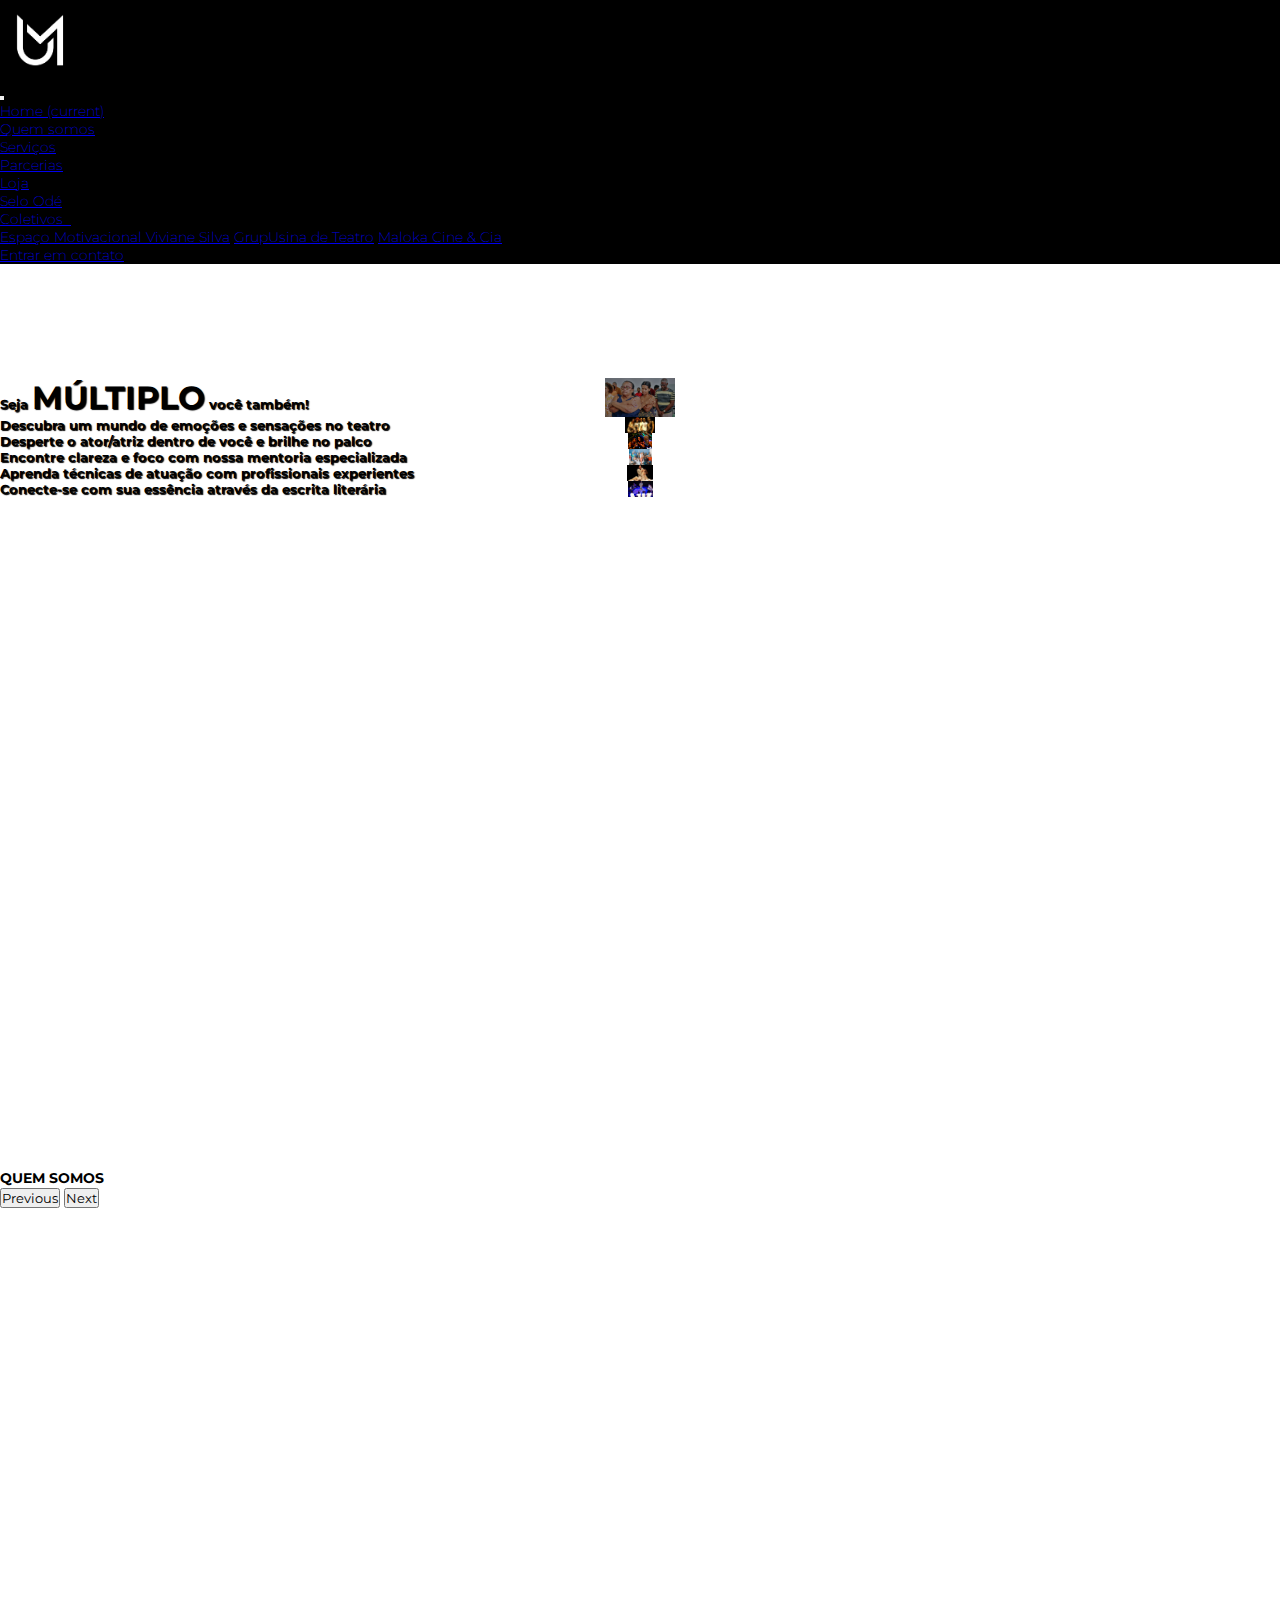
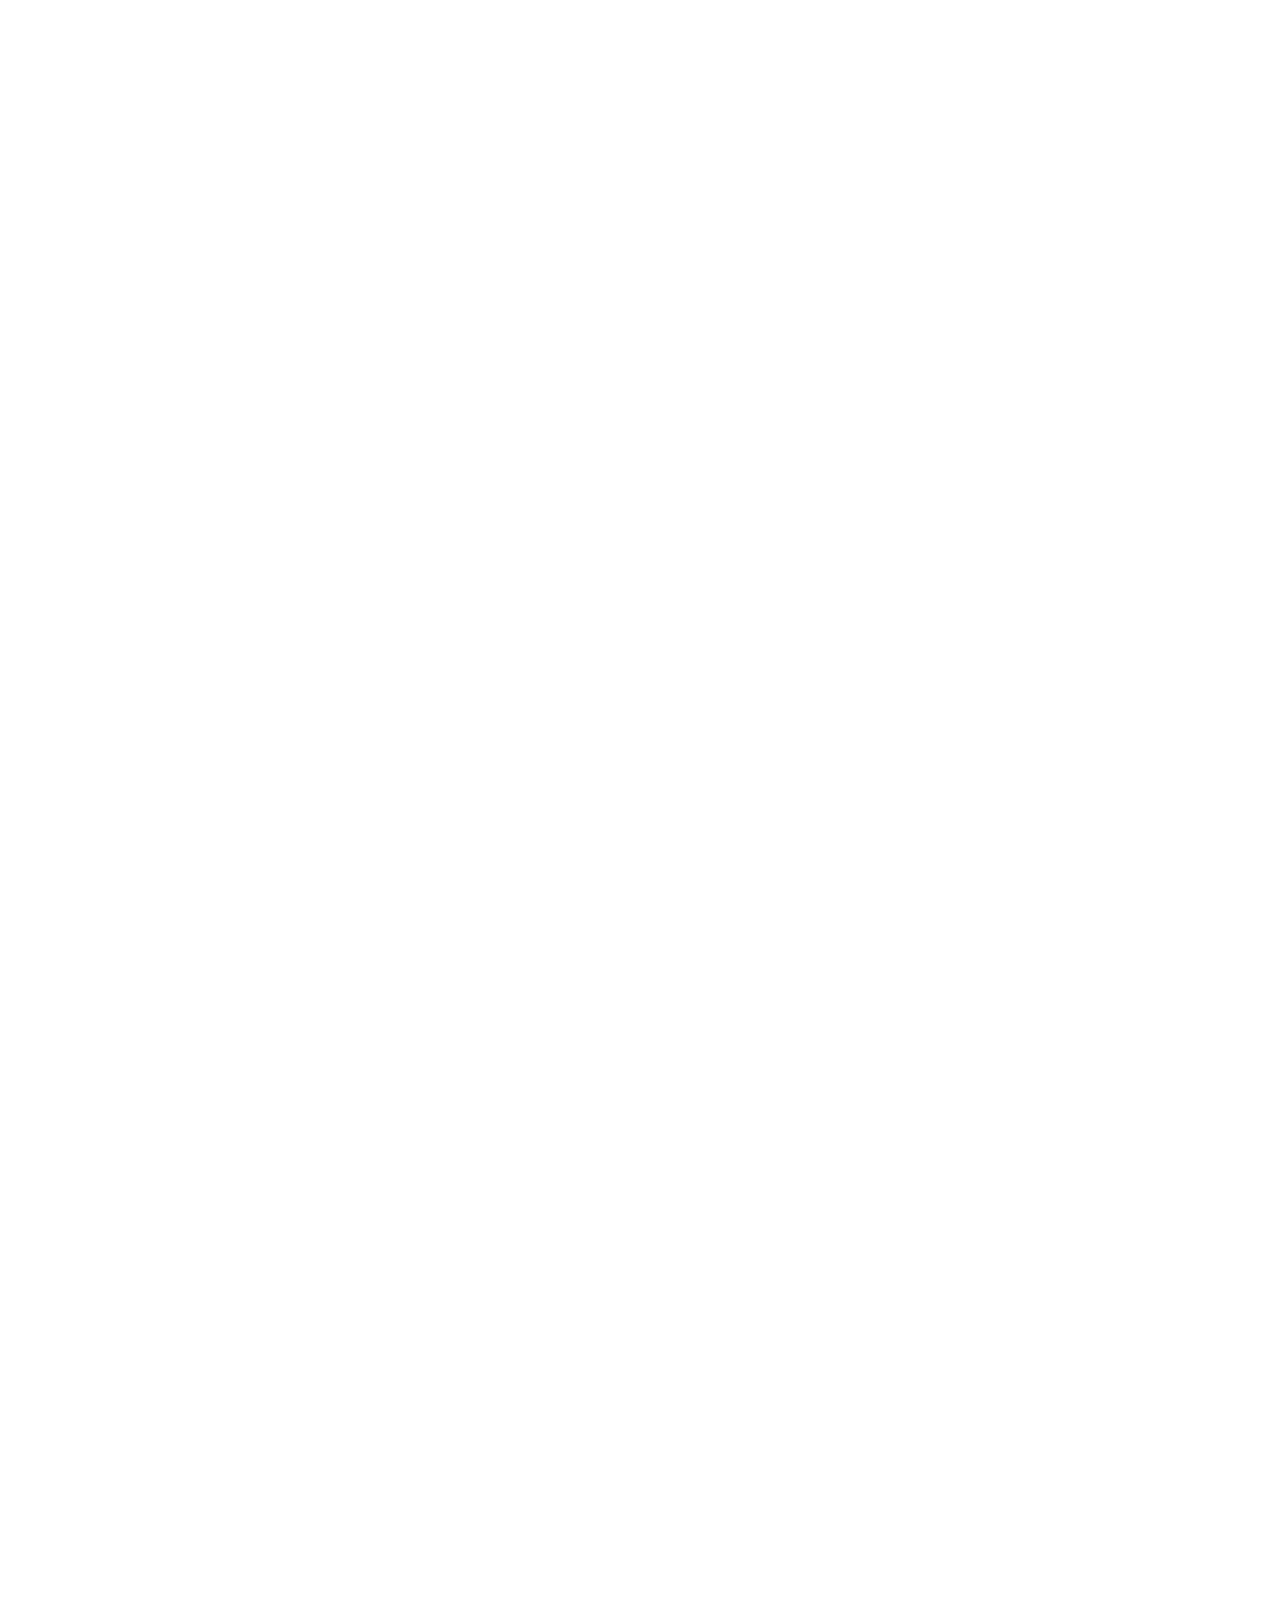
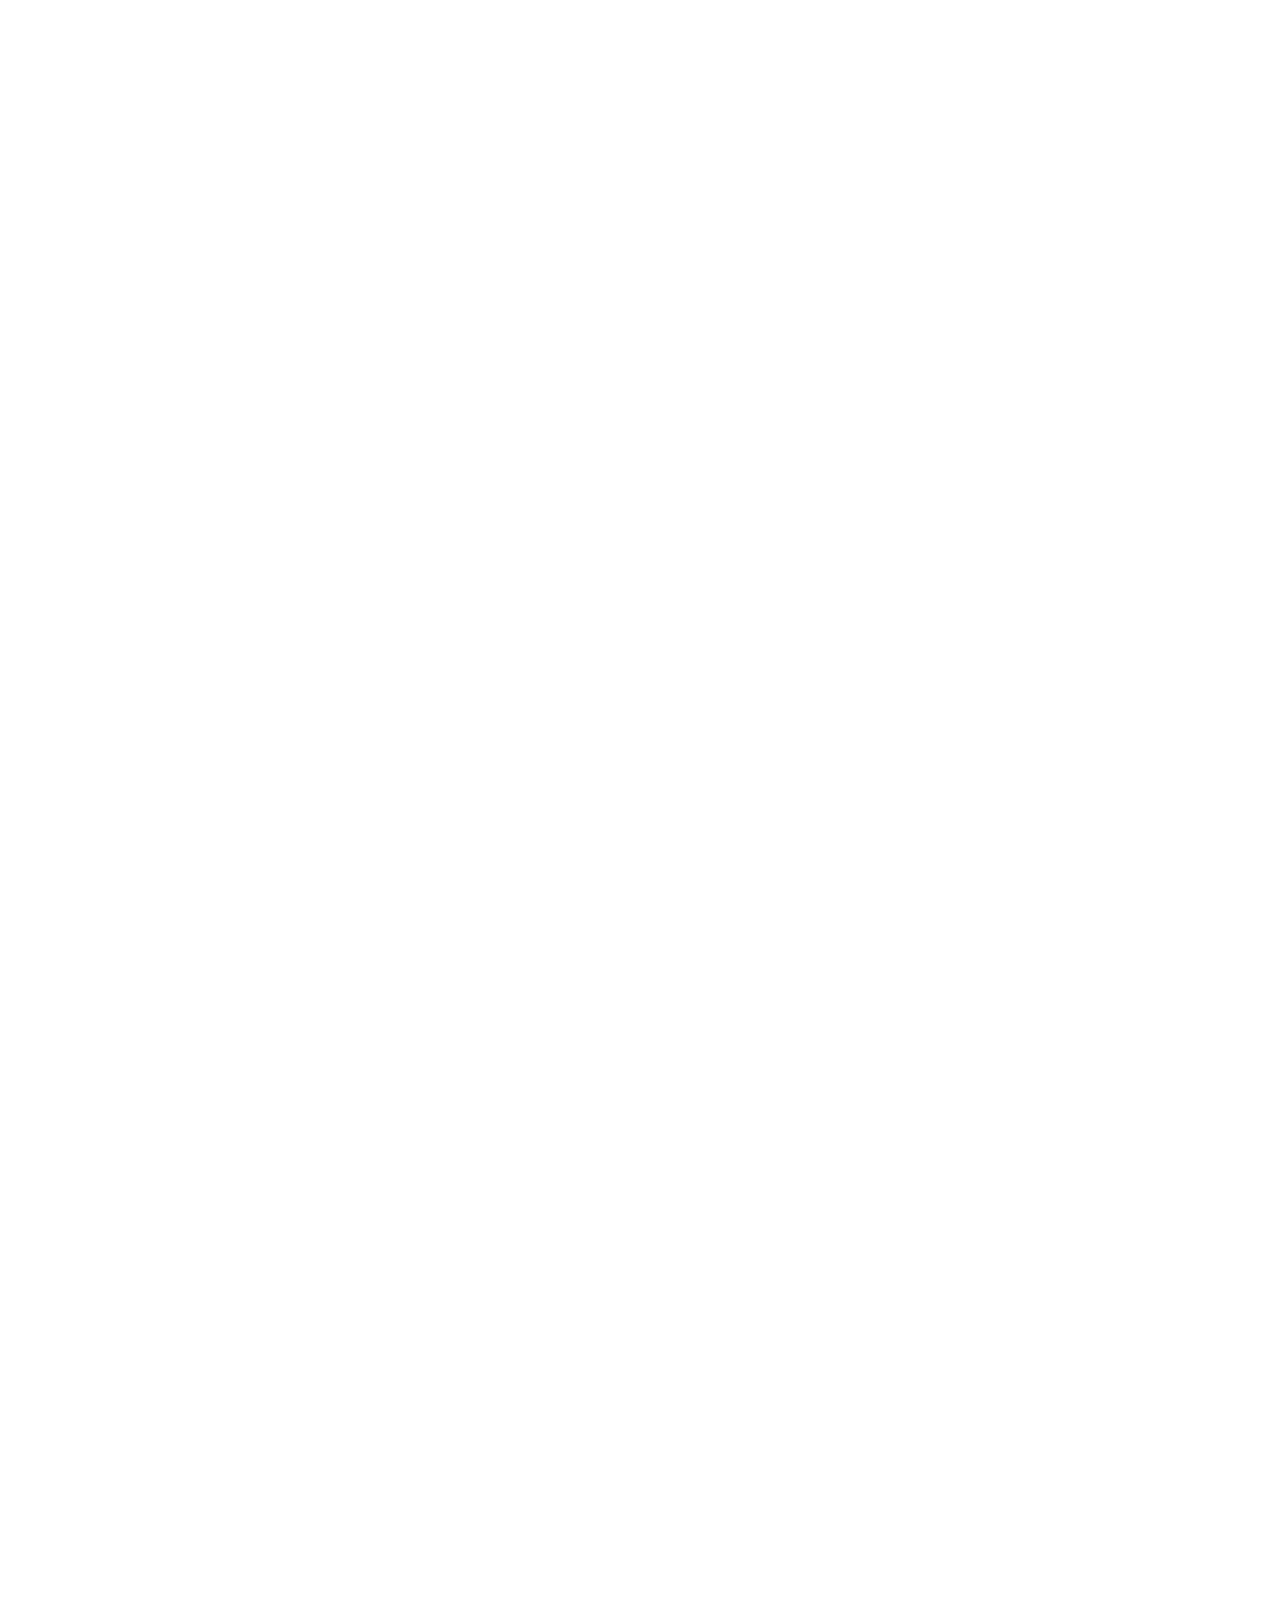
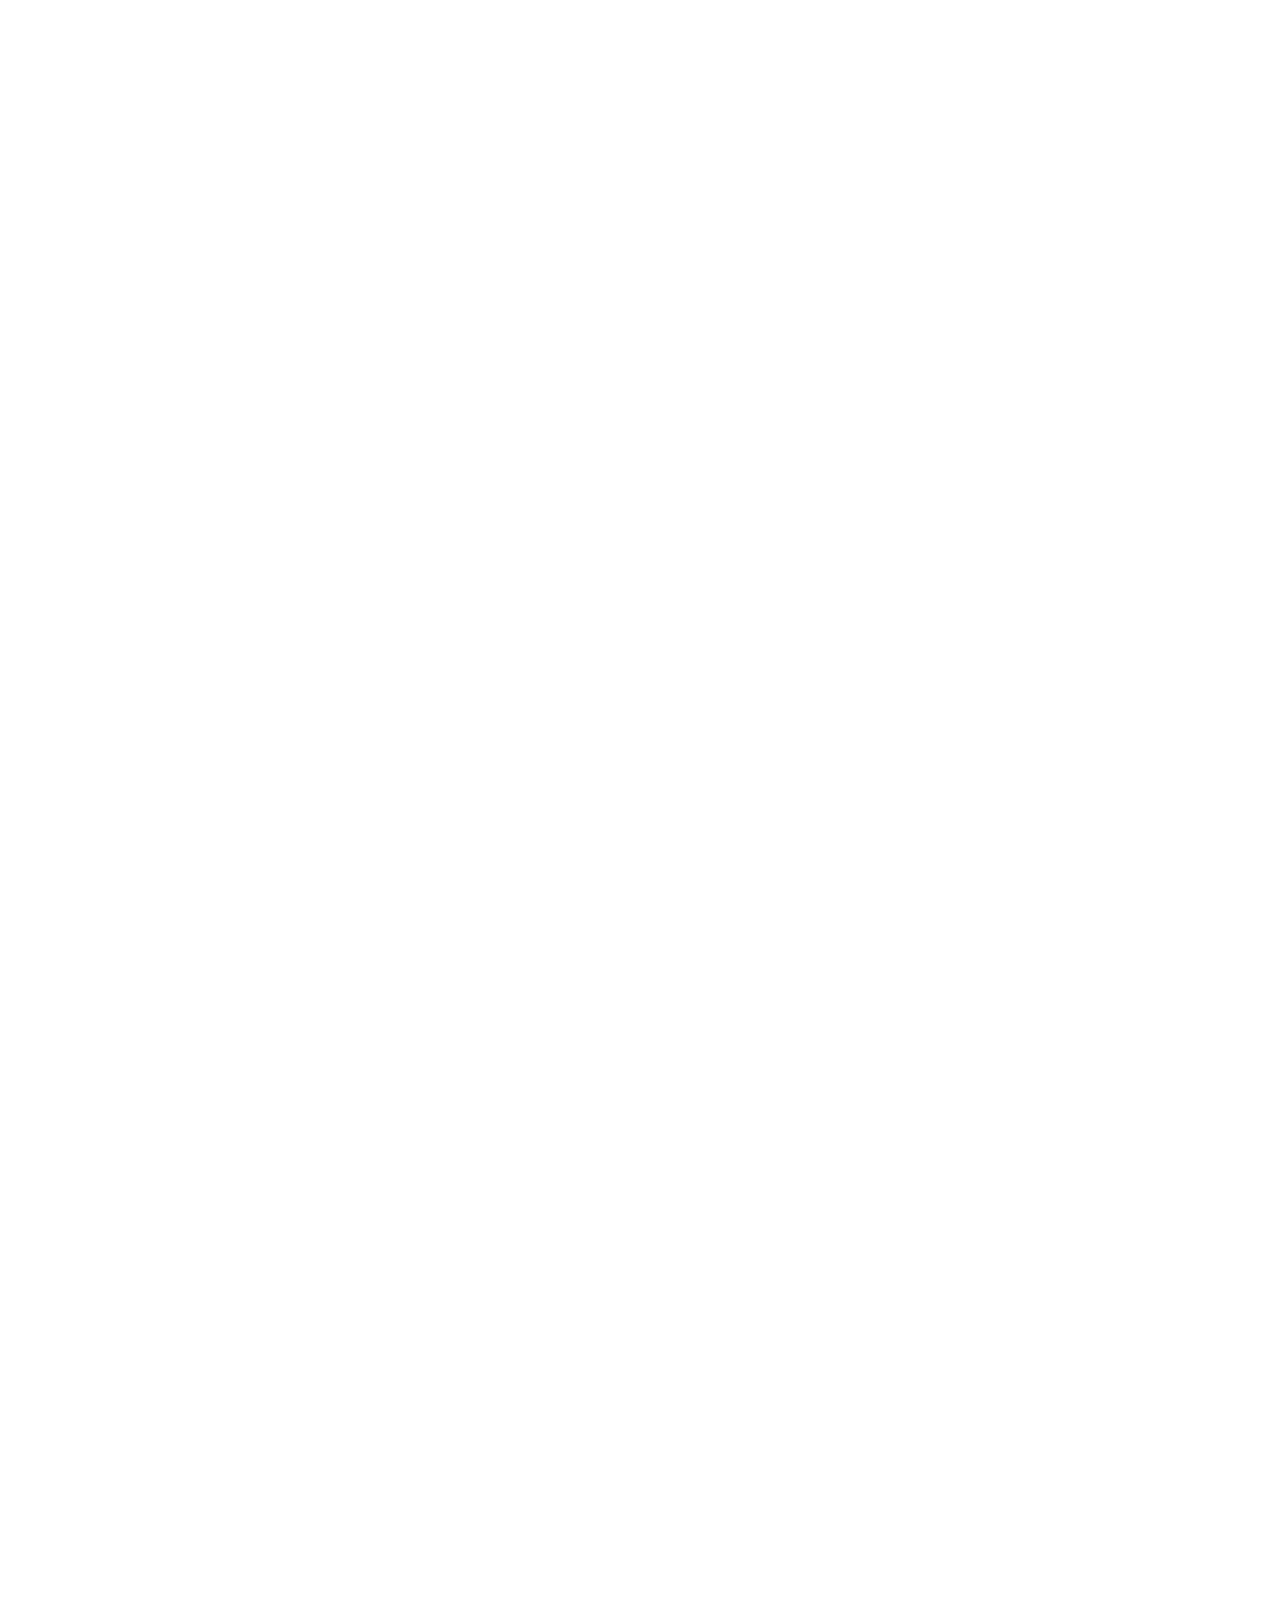
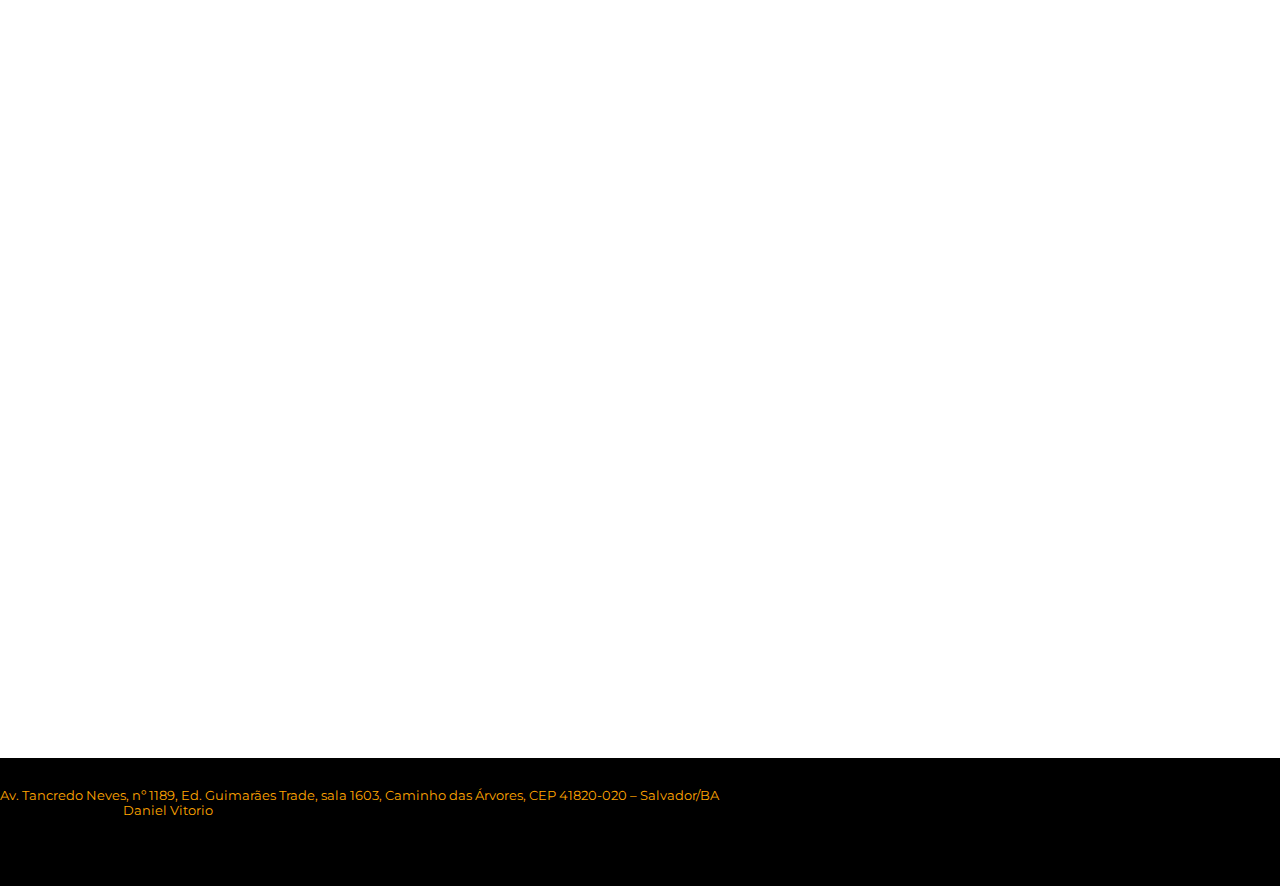
<file: index.html>
<!DOCTYPE html>
<html lang="pt-br">

<head>
  <meta charset="UTF-8">
  <meta name="viewport" content="width=device-width, initial-scale=1.0">
  <meta name="description" content="Instituto multicultural e de fomento artístico">
</head>
<title>Instituto Múltiplos</title>
<!--BOOTSTRAP V. 4.6-->
<link rel="stylesheet" href="https://cdn.jsdelivr.net/npm/bootstrap@4.6.2/dist/css/bootstrap.min.css"
  integrity="sha384-xOolHFLEh07PJGoPkLv1IbcEPTNtaed2xpHsD9ESMhqIYd0nLMwNLD69Npy4HI+N" crossorigin="anonymous">
<!--CSS GLOBAL-->
<link rel="stylesheet" href="/css/multiplos.css" defer>
<!--FONTAWESOME-->
<link rel="stylesheet" href="https://cdnjs.cloudflare.com/ajax/libs/font-awesome/6.4.0/css/all.min.css"
  integrity="sha512-iecdLmaskl7CVkqkXNQ/ZH/XLlvWZOJyj7Yy7tcenmpD1ypASozpmT/E0iPtmFIB46ZmdtAc9eNBvH0H/ZpiBw=="
  crossorigin="anonymous" referrerpolicy="no-referrer" />
<!--AOS CSS-->
<link href="https://unpkg.com/aos@2.3.1/dist/aos.css" rel="stylesheet">
<link rel="icon" href="/img/Logo Múltiplos branco.png" type="image/x-icon">
</head>

<body>

  <!--Container geral do site-->
  <div class="geral">
    <!--Painel com a barra de navegação-->
    <header class="navegacao" id="navegacao">
      <nav class="navbar navbar-dark navbar-expand-lg">
        <div class="logo">
          <img class="d-block img mr-5" src="/img/logoOficial.jpeg" width="80">
        </div>
        <button class="navbar-toggler" type="button" data-toggle="collapse" data-target="#navbarNavDropdown"
          aria-controls="navbarNavDropdown" aria-expanded="false" aria-label="Toggle navigation">
          <span class="navbar-toggler-icon"></span>
        </button>
        <div class="collapse navbar-collapse" id="navbarNavDropdown">
          <ul class="navbar-nav">
            <li class="nav-item active">
              <a class="ml-5 nav-link text-white" href="#">Home <span class="sr-only">(current)</span></a>
            </li>
            <li class="nav-item">
              <a class="ml-5 nav-link text-white" href="#quemSomos">Quem somos</a>
            </li>
            <li class="nav-item">
              <a class="ml-5 nav-link text-white" href="#servicos">Serviços</a>
            </li>
            <li class="nav-item">
              <a class="ml-5 nav-link text-white" href="#parceiras">Parcerias</a>
            </li>
            <li class="nav-item">
              <a class="ml-5 nav-link text-white" href="/loja.html" target="_blank">Loja</a>
            </li>
            <li class="nav-item">
              <a class="ml-5 nav-link text-white" href="#">Selo Odé</a>
            </li>
            <li class="nav-item dropdown">
              <a class="ml-5 nav-link text-white text-whitedropdown-toggle" href="#" role="button"
                data-toggle="dropdown" aria-expanded="false">
                Coletivos &nbsp; <i class="fa-solid fa-caret-down"></i> 
              </a>
              <div class="dropdown-menu">
                <a class="dropdown-item" href="/espacomotivacional.html" target="_blank">Espaço Motivacional Viviane Silva</a>
                <a class="dropdown-item" href="/grupusina.html" target="_blank">GrupUsina de Teatro</a>
                <a class="dropdown-item" href="/coletivomaloka.html" target="_blank">Maloka Cine & Cia</a>
              </div>
            </li>
            <a class="btn btn-warning ml-5 rounded text-white" href="#secaoFormulario">Entrar em contato</a>
          </ul>
        </div>
      </nav>
    </header>

    <!--Página inicial com banner do carrossel-->
    <div class="paginaInicial">
      <div id="carouselExampleCaptions" class="carousel slide" data-ride="carousel">
        <ol class="carousel-indicators">
          <li data-target="#carouselExampleCaptions" data-slide-to="0" class="active"></li>
          <li data-target="#carouselExampleCaptions" data-slide-to="1"></li>
          <li data-target="#carouselExampleCaptions" data-slide-to="2"></li>
          <li data-target="#carouselExampleCaptions" data-slide-to="3"></li>
          <li data-target="#carouselExampleCaptions" data-slide-to="4"></li>
          <li data-target="#carouselExampleCaptions" data-slide-to="5"></li>
        </ol>
        <div class="carousel-inner" style="height: 40em;">
          <div class="carousel-item h-100 active" style="background: url(/img/vivi4-1.jpeg);">
            <div class="carousel-caption d-none d-md-block">
              <h5 class="mb-3">Seja <span class="text-danger" style="font-size: 2rem;">MÚLTIPLO</span> você também!</h5>
            </div>
          </div>
          <div class="carousel-item h-100" style="background: url(/img/bastidor\ 13.jpg);">
            <div class="carousel-caption d-none d-md-block">
              <h5 class="mb-3">Descubra um mundo de emoções e sensações no teatro</h5>
            </div>
          </div>
          <div class="carousel-item h-100" style="background: url(/img/IMG_8668.jpg);">
            <div class="carousel-caption d-none d-md-block">
              <h5>Desperte o ator/atriz dentro de você e brilhe no palco</h5>
            </div>
          </div>
          <div class="carousel-item h-100" style="background: url(/img/vivi2.jpeg);">
            <div class="carousel-caption d-none d-md-block">
              <h5 class="text-warning">Encontre clareza e foco com nossa mentoria especializada</h5>
            </div>
          </div>
          <div class="carousel-item h-100" style="background: url(/img/uarlen4.jpeg);">
            <div class="carousel-caption d-none d-md-block">
              <h5 class="text-warning">Aprenda técnicas de atuação com profissionais experientes</h5>
            </div>
          </div>
          <div class="carousel-item h-100" style="background: url(/img/uarlen10.jpg);">
            <div class="carousel-caption d-none d-md-block">
              <h5 class="text-warning">Conecte-se com sua essência através da escrita literária</h5>
            </div>
          </div>
        </div>
        <button class="carousel-control-prev" type="button" data-target="#carouselExampleCaptions" data-slide="prev">
          <span class="carousel-control-prev-icon" aria-hidden="true"></span>
          <span class="sr-only">Previous</span>
        </button>
        <button class="carousel-control-next" type="button" data-target="#carouselExampleCaptions" data-slide="next">
          <span class="carousel-control-next-icon" aria-hidden="true"></span>
          <span class="sr-only">Next</span>
        </button>
      </div>
    </div>

    <!--Seção Quem somos-->
    <div class="quemSomos" id="quemSomos">
      <div class="quemSomosTitulo">
        <h4 class="text-center text-warning">QUEM SOMOS</h4>
      </div>
      <!--Viviane-->
      <div class="border viviane rounded" data-aos="fade-up-right" data-aos-duration="2000">
        <div class="mt-5 especialistaFoto mb-2 mx-auto">
          <img class="d-block img mx-auto w-100" src="/img/vivi.jpeg" alt="">
        </div>
        <div class="viviTexto" data-aos="fade-up-right" data-aos-duration="2000">
          <h4 class="text-center text-warning p-2">Viviane Silva</h4>
          <h6 class="text-center text-warning">Empresária e Mentora de Autoajuda</h6>
          <p class="text-justify text-secondary px-4">
            Coach, acadêmica em administração, empresária, mentora e especialista em análise de perfil
            comportamental. Desenvolveu programas de mentoria para mais de 500 clientes. Atualmente, realiza palestras e
            coordena diversos programas profissionalizantes; já atuou como professora, treinadora e consultora para
            empreendedores.
          </p>
        </div>
        <div class="midias pb-3">
          <i class="fa-brands fa-instagram text-warning mx-4"></i>
          <i class="fa-brands fa-youtube text-warning mx-4"></i>
          <i class="fa-brands fa-twitter text-warning mx-4"></i>
        </div>
      </div>
      <!--Uarlen-->
      <div class="border uarlen ml-5 rounded" data-aos="fade-up" data-aos-duration="2000">
        <div class="mt-5 especialistaFoto mb-2 mx-auto">
          <img class="d-block img mx-auto w-100" src="/img/uarlen2.jpeg" alt="">
        </div>
        <div class="uarlenTexto" data-aos="fade-up" data-aos-duration="2000">
          <h4 class="text-center text-warning p-2">Uarlen Becker</h4>
          <h6 class="text-center text-warning">Artista de teatro, escritor e professor</h6>
          <p class="text-justify text-secondary px-4">
            Escritor (dramaturgo, contista, poeta, roteirista), ator e diretor de teatro e cinema. É Bacharel em Artes
            Cênicas e Licenciado em História. Publicou 07 livros entre textos para teatro, contos e poesia. Encenou 12
            peças de teatro, roteirizou e dirigiu 03 filmes para cinema. Atua como orientador e professor em oficinas de
            escrita e teatro.
        </div>
        <div class="midias">
          <i class="fa-brands fa-instagram text-warning mx-4"></i>
          <i class="fa-brands fa-youtube text-warning mx-4"></i>
          <i class="fa-brands fa-twitter text-warning mx-4"></i>
        </div>
      </div>
      <div class="border mattos mx-1" data-aos="fade-up" data-aos-duration="2000">
        <div class="mt-5 especialistaFoto mb-2 mx-auto">
          <img class="d-block img mx-auto w-100" src="/img/matos2.jpg" alt="">
        </div>
        <div class="mattosTexto">
          <h4 class="text-center text-warning p-2" data-aos="fade-up" data-aos-duration="2000">Matos de Mattos</h4>
          <h6 class="text-center text-warning">Professor e gestor público</h6>
          <p class="text-justify text-secondary px-4">
            Professor, Administrador e Gestor Público. Possui MBA em Gestão Executiva e Pós-graduação
            em Metodologia do Ensino Superior. Já trabalhou para diversas empresas privadas, órgãos públicos e
            atualmente exerce função de palestrante, coaching e consultor, além de ministrar diversos cursos sobre
            Gestão Empresarial.
          </p>
        </div>
        <div class="midias">
          <i class="fa-brands fa-instagram text-warning mx-4"></i>
          <i class="fa-brands fa-youtube text-warning mx-4"></i>
          <i class="fa-brands fa-twitter text-warning mx-4"></i>
        </div>
      </div>
    </div>
    <div class="ancoraQuemSomos container text-center py-1"><a href="#navegacao"><i
          class="fa-solid fa-house text-secondary"></i></a>
    </div>


    <!--Seção de Serviços-->
    <div class="servicos" id="servicos" data-aos="fade-up" data-aos-duration="2000">
      <div class="servicosTitulo">
        <h4 class="text-center text-warning">SERVIÇOS ESPECIALIZADOS E ADAPTADOS AO CLIENTE</h4>
      </div>
      <div class="container mt-5 mb-3 servicosSomosFazemos" data-aos="fade-up" data-aos-duration="2000">
        <div class="card" style="width: 25rem;">
          <img src="/img/vivi1-1.jpeg" class="card-img-top" alt="Foto de palestra de Viviane">
          <div class="card-body">
            <h5 class="card-title text-secondary">Quem somos e o que fazemos</h5>
            <p class="card-text text-secondary text-justify" data-aos="fade-up" data-aos-duration="2000">Somos um instituto criado em 2005 com histórico de produção
              cultural, formação profissional, treinamento, mentoria, elaboração e execução de projetos, consultoria,
              assessoria, desenvolvimento pessoal e empresarial. Através de um pré-diagnóstico ofertamos serviços que
              visam minimizar danos, prejuízos e descasos.</p>
            <a href="espacoMotivacional.html" class="btn btn-warning shadow text-white" target="_blank">Entre em contato</a>
          </div>
        </div>
      </div>
      <div class="servicosOfertamos">
        <div class="container mt-5 mb-3 servicosSomosFazemos" data-aos="fade-up" data-aos-duration="2000">
          <div class="card" style="width: 25rem;">
            <img src="/img/uarlen_speach3.jpg" class="card-img-top" alt="Foto de palestra de Viviane">
            <div class="card-body">
              <h5 class="card-title text-secondary">O que ofertamos</h5>
              <p class="card-text text-secondary text-justify" data-aos="fade-up" data-aos-duration="2000">Oferecemos excelência profissional através
                de cursos, oficinas, palestras,
                mentorias, seminários, consultorias personalizadas, treinamento, planejamento. Também oferecemos
                serviços de cliente oculto, assessoria, DNA
                organizacional, arquitetura de cargos e elaboração de projetos culturais nas áreas de teatro, dança,
                música, literatura e demais manifestações artísticas.</p>
              <a href="#" class="btn btn-warning shadow text-white">Entre em contato</a>
            </div>
          </div>
        </div>
      </div>
      <div class="servicosEntregamos">
        <div class="container mt-5 mb-2 servicosSomosEntregamos" data-aos="fade-up" data-aos-duration="2000">
          <div class="card" style="width: 25rem;">
            <img src="/img/fundo.jpg" class="card-img-top" alt="Foto de palestra de Viviane">
            <div class="card-body">
              <h5 class="card-title text-secondary">O que entregamos</h5>
              <p class="card-text text-secondary text-justify" data-aos="fade-up" data-aos-duration="2000">Melhor desempenho, e qualidade na produtividade, seja nos
                negócios, seja na vida pessoal, além de
                desenvolvimento de técnicas que melhoram a eficiência, minimização de conflitos através de diagnósticos,
                desmistificação do papel do patrão/chefe, comunicação dinâmica e objetiva, motivação e proatividade.</p>
              <a href="#" class="btn btn-warning shadow text-white">Entre em contato</a>
            </div>
          </div>
        </div>
      </div>
      <div class="ancoraServicos container text-center">
        <h4 class="text-warning"> AGENDE SUA CONSULTA COM UM DE NOSSOS ESPECIALISTAS <br />
          e descubra como nossos treinamentos podem transformar a sua vida!<br />
        </h4>
        <button class="btn btn-warning btnCallToAction text-white">SAIBA MAIS</button><br />
        <a href="#navegacao"><i class="fa-solid fa-house text-secondary"></i></a>
      </div>
    </div>

    <!--Seção de Parcerias-->
    <div class="container mt-5 parceiras" id="parceiras" data-aos="fade-up" data-aos-duration="2000">
      <h4 class="my-3 text-center text-warning">JÁ FORAM NOSSOS PARCEIROS</h4>
      <p class="p-3 parceiraTexto text-justify text-secondary" data-aos="fade-up" data-aos-duration="2000">
        Desde a sua fundação, o Instituto Múltiplos teve o privilégio de oferecer serviços e consultoria a uma ampla
        gama de empresas proeminentes em
        diferentes setores. Desde startups inovadoras até multinacionais estabelecidas, revelando uma trajetória
        marcada por parcerias de sucesso e resultados excepcionais.<br /><br>
        Nossa equipe altamente qualificada e multifuncional possui um vasto conhecimento e expertise em suas respectivas
        áreas, o que nos possibilita adaptar nossos serviços de acordo com as necessidades e demandas específicas de
        cada projeto. Estamos constantemente em busca de inovação e aprimoramento, sempre buscando superar as
        expectativas dos nossos clientes.
      </p>
      <div class="container empresas my-3">
        <div class="card mx-3" style="width: 8rem;" data-aos="fade-up" data-aos-duration="2000">
          <img class="d-block img w-100" src="/img/braskem.png" class="card-img-top" alt="Braskem">
        </div>
        <div class="card mx-3" style="width: 8rem;" data-aos="fade-up" data-aos-duration="2000">
          <img class="d-block img w-100" src="/img/cea.png" class="card-img-top" alt="C&A">
        </div>
        <div class="card mx-3" style="width: 8rem;" data-aos="fade-up" data-aos-duration="2000">
          <img class="d-block img w-100" src="/img/conder.png" class="card-img-top" alt="Conder">
        </div>
        <div class="card mx-3" style="width: 8rem;" data-aos="fade-up" data-aos-duration="2000">
          <img class="d-block img w-100" src="/img/govBa.jpg" class="card-img-top" alt="Governo da Bahia">
        </div>
        <div class="card mx-3" style="width: 8rem;" data-aos="fade-up" data-aos-duration="2000">
          <img class="d-block img w-100" src="/img/renner.png" class="card-img-top" alt="Renner">
        </div>
        <div class="card mx-3" style="width: 8rem;" data-aos="fade-up" data-aos-duration="2000">
          <img class="d-block img w-100" src="/img/riachuelo.png" class="card-img-top" alt="Riachuelo">
        </div>
        <div class="card mx-3" style="width: 8rem;" data-aos="fade-up" data-aos-duration="2000">
          <img class="d-block img w-100" src="/img/sesc.png" class="card-img-top" alt="Sesc">
        </div>
        <div class="card mx-3" style="width: 8rem;" data-aos="fade-up" data-aos-duration="2000">
          <img class="d-block img w-100" src="/img/pmssa.jpeg" class="card-img-top" alt="Prefeitura de Salvador">
        </div>
      </div>
      <p class="p-3 parceiraTexto text-justify text-secondary" data-aos="fade-up" data-aos-duration="2000">
        A confiança depositada por essas empresas ao longo dos anos é um testemunho do nosso comprometimento em oferecer
        um serviço de alta qualidade, com foco na excelência e no atendimento personalizado às necessidades de cada
        cliente. Estamos orgulhosos de fazer parte do sucesso de cada uma delas e ansiosos para continuar construindo
        relacionamentos duradouros com novos parceiros.
      </p>
      <div class="ancoraServicos container text-center">
        <h4 class="text-warning"> ENTRE EM CONTATO CONOSCO E CONHEÇA O QUE JÁ REALIZAMOS <br />
        </h4>
        <button class="btn btn-warning btnCallToAction text-white" style="width: 280px">CONHEÇA NOSSO
          PORTFÓLIO!</button><br />
        <a href="#navegacao"><i class="fa-solid fa-house text-secondary"></i></a>
      </div>
    </div>


    <!--Seção de Portfólio-->
    <div class="portfolio" id="portfolio">
      <div class="portfolioTitulo">
        <h4 class="mb-4 text-center text-warning" data-aos="fade-up" data-aos-duration="2000">PARA O QUE VOCÊ PRECISAR, O INSTITUTO MÚLTIPLOS TEM A SOLUÇÃO IDEAL!</h4>
      </div>
      <div class="mx-auto portfolioImagem" data-aos="fade-up" data-aos-duration="2000"><img class="d-block img w-100 mx-auto" src="/img/uarlen1-removebg-preview.png" alt=""></div>
      <div class="mx-auto portfolioTextos" data-aos="fade-up" data-aos-duration="2000">
        <h5 class="my-2 text-warning"><i class="fa-solid fa-check text-success" data-aos-duration="2000"></i> Excelência profissional</h5>
        <p class="text-secondary" data-aos="fade-up" data-aos-duration="2000">
           Cursos, mentorias, consultorias e mais para potencializar seu crescimento.
        </p>
        <h5 class="text-warning"><i class="fa-solid fa-check text-success" data-aos="fade-up" data-aos-duration="2000"></i> Comunicação poderosa</h5>
        <p class="text-secondary" data-aos="fade-up" data-aos-duration="2000">
            Aprimore suas habilidades de comunicação verbal e não verbal para criar relações mais sólidas e eficazes.
        </p>
        <h5 class="text-warning"><i class="fa-solid fa-check text-success" data-aos="fade-up" data-aos-duration="2000"></i> Autoconfiança inabalável</h5>
        <p class="text-secondary" data-aos="fade-up" data-aos-duration="2000">
            Desenvolva uma autoestima sólida, supere dúvidas e vença desafios com confiança inabalável.
        </p>
        <h5 class="text-warning"><i class="fa-solid fa-check text-success" data-aos="fade-up" data-aos-duration="2000"></i> Estratégia empresarial</h5>
        <p class="text-secondary" data-aos="fade-up" data-aos-duration="2000">
            Crie estratégias para você e para seu negócio.
        </p>
      </div>
      <div class="portfolioAncora"> <a href="#navegacao"><i class="fa-solid fa-house text-secondary"></i></a></div>
    </div>

    <!--Seção de formulário de contato-->
    <section class="secaoFormulario" id="secaoFormulario" data-aos="fade-up" data-aos-duration="2000">
      <form class="border col-xl-4 formulario rounded container">
        <img class="d-block img mx-auto" src="/img/logoSemfundo.png" width="60">
        <h6 class="py-3 text-center text-white">Preencha e conheça mais sobre o <span class="text-warning">Instituto
            Múltiplos</span></h6>
        <label class="form-label text-white">Nome completo</label>
        <input class="form-control mb-2" type="text" required>
        <label class="form-label text-white">E-mail</label>
        <input class="form-control mb-2" type="email" required>
        <div class="row">
          <div class="col-xl-6">
            <label class="form-label text-white">Telefone</label>
            <input class="form-control" type="tel" required>
          </div>
          <div class="col-xl-6">
            <label class="form-label text-white">Ocupação</label>
            <select class="form-control mb-2" name="" id="">
              <option value="" selected disabled></option>
              <option value="">Estudante</option>
              <option value="">Profissional liberal</option>
              <option value="">Artista</option>
              <option value="">Empresário(a)</option>
              <option value="">Professor</option>
              <option value="">Outra</option>
            </select>
          </div>
        </div>
        <div class="border d-block my-2 rounded col">
          <label class="form-label text-white">Já trabalhou no meio artístico?</label><br>
          <input class="radio" type="radio" name="meioArtistico" id="sim">
          <label class="form-label text-white">Sim</label>
          <input class="radio" type="radio" name="meioArtistico" id="nao">
          <label class="form-label text-white">Não</label>
        </div>
        <label class="form-label text-white">Deixe sua mensagem</label>
        <textarea class="form-control" name="" id="" cols="30" rows="4"></textarea>
        <button class="btn btn-danger my-3 text-white">Enviar mensagem</button>
      </form>
      <div class="col"><a href="#navegacao"><i class="fa-solid fa-house text-white"></i></a></div>
    </section>

    <!--Seção do rodapé-->
    <footer class="p-3 rodape">
      <h6 class="p-2 text-center text-white"><i class="fa-regular fa-copyright"></i> Todos os direitos reservados - 2023
      </h6>
      <h6 class="text-center text-white">Siga o Instituto Múltiplos nas redes sociais</h6>
      <div class="container midiasRodape text-center text-white mt-3 mb-2 mx-auto">
        <i class="fa-brands fa-youtube text-center text-white mx-3"></i>
        <i class="fa-brands fa-twitter text-center text-white mx-3"></i>
        <i class="fa-brands fa-instagram text-center text-white mx-3"></i>
      </div>
      <h6 class="d-flex mx-auto"><a class="text-center text-warning mx-auto" target="_blank"
          href="https://www.google.com/maps/place/Edf.+Guimar%C3%A3es+Trade/data=!4m7!3m6!1s0x7161be176679321:0xb2a7c02175661a2!8m2!3d-12.9807628!4d-38.4557651!16s%2Fg%2F11s2ndym1t!19sChIJIZNnduEbFgcRomFWFwJ8Kgs?authuser=0&hl=pt-BR&rclk=1">Av.
          Tancredo Neves, nº 1189, Ed. Guimarães Trade, sala 1603, Caminho das
          Árvores, CEP 41820-020 – Salvador/BA</a></h6>
      <h6 class="px-2 text-center text-warning">Desenvolvidos por <a href=""><i class="fa-brands fa-github"></i> Daniel
          Vitorio</a></h6>
    </footer>
  </div>



  <!--BOOTSTRAP JAVASCRIPT V. 4.6-->
  <script src="https://cdn.jsdelivr.net/npm/jquery@3.5.1/dist/jquery.slim.min.js"
    integrity="sha384-DfXdz2htPH0lsSSs5nCTpuj/zy4C+OGpamoFVy38MVBnE+IbbVYUew+OrCXaRkfj"
    crossorigin="anonymous"></script>
  <script src="https://cdn.jsdelivr.net/npm/popper.js@1.16.1/dist/umd/popper.min.js"
    integrity="sha384-9/reFTGAW83EW2RDu2S0VKaIzap3H66lZH81PoYlFhbGU+6BZp6G7niu735Sk7lN"
    crossorigin="anonymous"></script>
  <script src="https://cdn.jsdelivr.net/npm/bootstrap@4.6.2/dist/js/bootstrap.min.js"
    integrity="sha384-+sLIOodYLS7CIrQpBjl+C7nPvqq+FbNUBDunl/OZv93DB7Ln/533i8e/mZXLi/P+"
    crossorigin="anonymous"></script>
    <!--AOS JS-->
    <script src="https://unpkg.com/aos@2.3.1/dist/aos.js"></script>
    <script>
      AOS.init();
    </script>
</body>

</html>
</file>
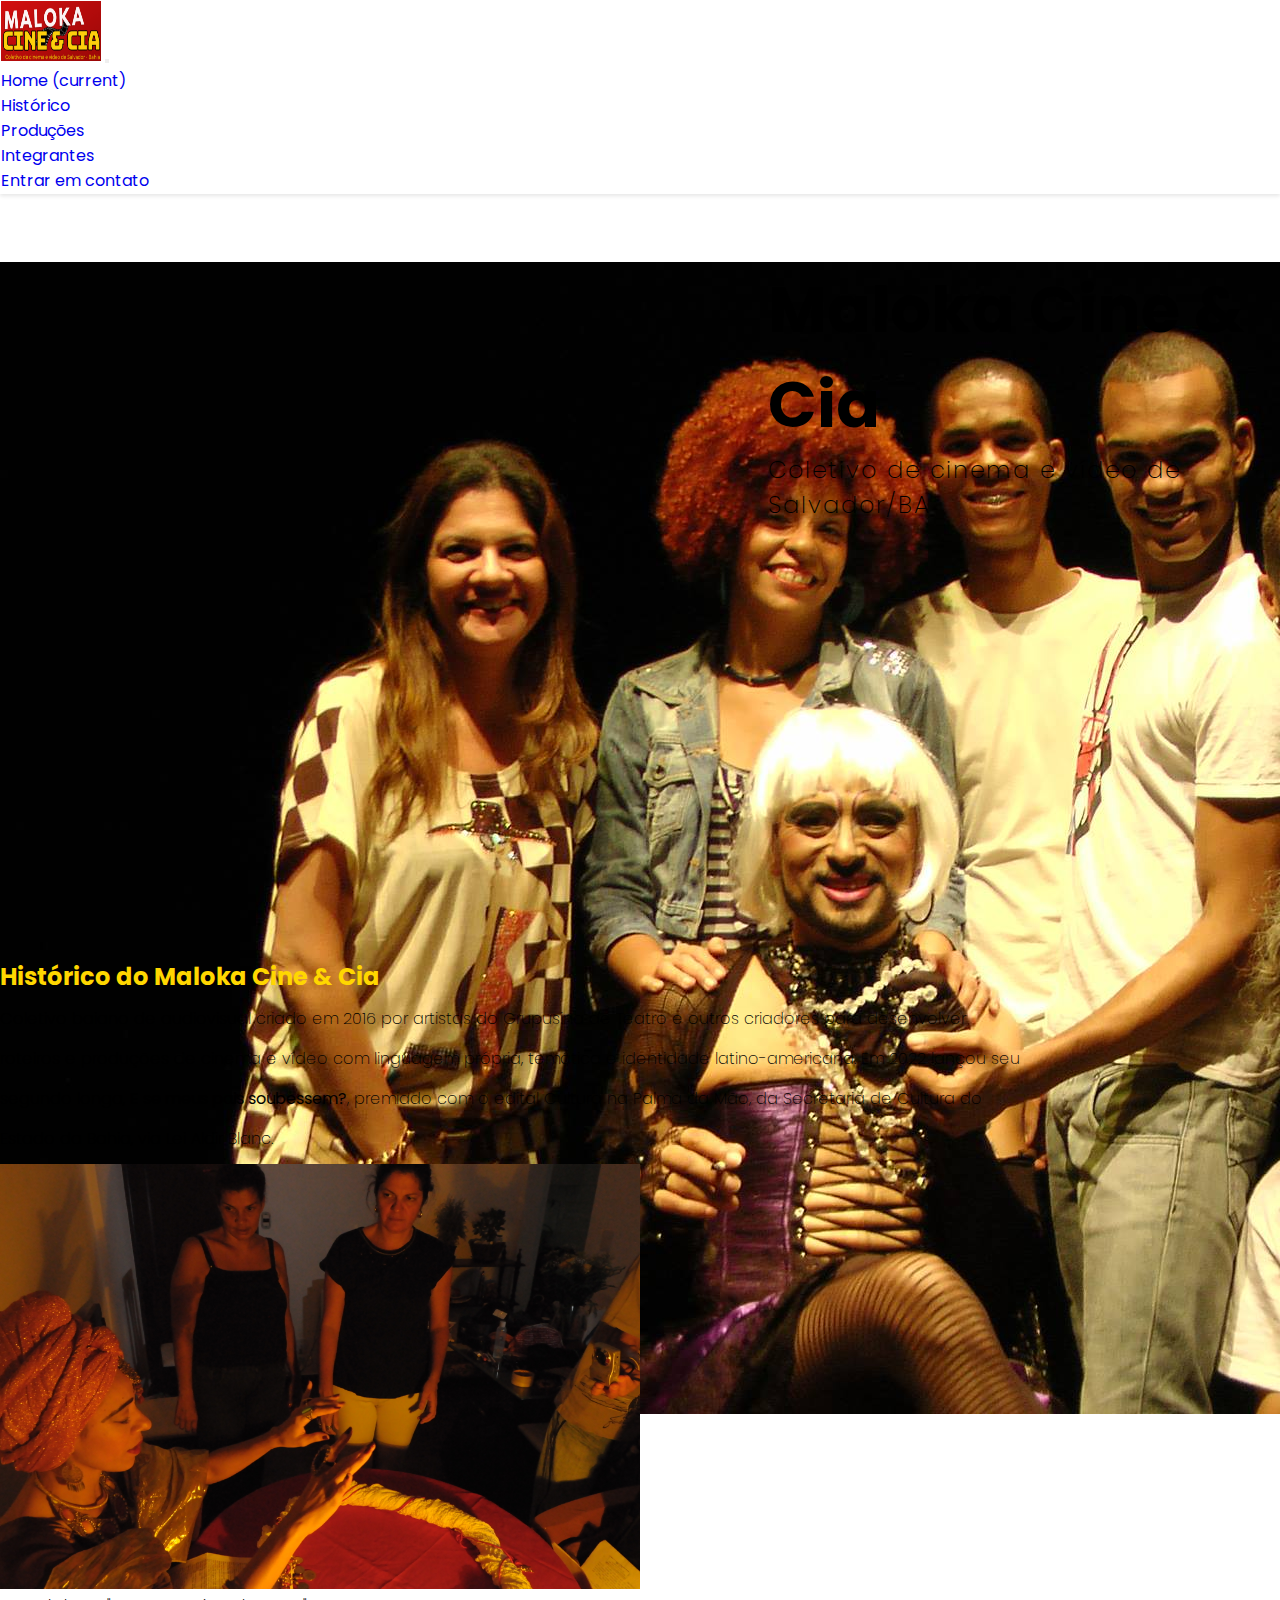
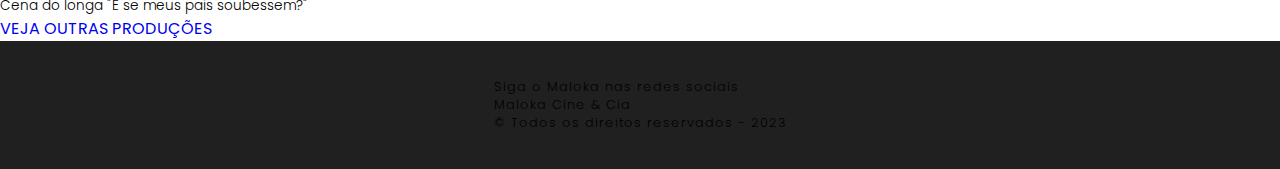
<file: coletivomaloka.html>
<!DOCTYPE html>
<html lang="pt-br">

<head>
    <meta charset="UTF-8">
    <meta name="viewport" content="width=device-width, initial-scale=1.0">
    <meta name="description" content="Instituto multicultural e de fomento artístico">
</head>
<title>GrupUsina de Teatro</title>
<!--BOOTSTRAP V. 4.6-->
<link rel="stylesheet" href="https://cdn.jsdelivr.net/npm/bootstrap@4.6.2/dist/css/bootstrap.min.css"
    integrity="sha384-xOolHFLEh07PJGoPkLv1IbcEPTNtaed2xpHsD9ESMhqIYd0nLMwNLD69Npy4HI+N" crossorigin="anonymous">
<!--CSS GLOBAL-->
<link rel="stylesheet" href="/css/coletivoMaloka.css" defer>
<!--FONTAWESOME-->
<link rel="stylesheet" href="https://cdnjs.cloudflare.com/ajax/libs/font-awesome/6.4.0/css/all.min.css"
    integrity="sha512-iecdLmaskl7CVkqkXNQ/ZH/XLlvWZOJyj7Yy7tcenmpD1ypASozpmT/E0iPtmFIB46ZmdtAc9eNBvH0H/ZpiBw=="
    crossorigin="anonymous" referrerpolicy="no-referrer" />
<link rel="icon" href="/img/maloka.png" type="image/x-icon">
</head>

<body>

    <!--Container geral da página-->
    <main class="containerColetivoMaloka">
        <!--Barra de navegação-->
        <header>
            <nav class="navbar navbar-expand-lg navbar-light" id="navegacao">
                <a class="navbar-brand" href="#">
                    <img src="/img/maloka.png" width="100" height="60" class="d-block img mx-auto" alt="">
                </a>
                <button class="navbar-toggler" type="button" data-toggle="collapse" data-target="#navbarNav"
                    aria-controls="navbarNav" aria-expanded="false" aria-label="Toggle navigation">
                    <span class="navbar-toggler-icon"></span>
                </button>
                <div class="collapse navbar-collapse" id="navbarNav">
                    <ul class="navbar-nav">
                        <li class="nav-item active">
                            <a class="nav-link mx-5 text-secondary" href="#">Home <span
                                    class="sr-only">(current)</span></a>
                        </li>
                        <li class="nav-item">
                            <a class="nav-link mx-5 text-secondary" href="#secaoHistorico">Histórico</a>
                        </li>
                        <li class="nav-item">
                            <a class="nav-link mx-5 text-secondary" href="#">Produções</a>
                        </li>
                        <li class="nav-item">
                            <a class="nav-link mx-5 text-secondary" href="#">Integrantes</a>
                        </li>
                        <li class="nav-item">
                            <a class="btn btn-warning nav-link mx-5 text-white" href="#">Entrar em contato</a>
                        </li>
                    </ul>
                </div>
            </nav>
        </header>

        <!--Seção banner inicial-->
        <div class="bannerInicialMaloka" id="bannerInicialMaloka">
            <div class="bannerImagem mt-5 mx-2">
                <img class="d-block img rounded w-100" src="/img/bastidor 14.jpg" alt="">
            </div>
            <div class="bannerTexto mt-5 mx-2">
                <h1 class="mt-5 pr-2 text-center text-secondary">Maloka Cine & Cia</h1>
                <h5 class="mt-2 pr-2 text-center text-secondary">Coletivo de cinema e vídeo de Salvador/BA</h5>
            </div>
        </div>

        <!--Seção histórico-->
        <div class="secaoHistorico mb-5" id="secaoHistorico">
            <div class="historicoTitulo">
                <h2 class="py-2 text-center">Histórico do Maloka Cine & Cia</h2>
            </div>
            <div class="container historicoTextos">
                <p class="text-secondary text-justify">
                    Coletivo baiano de audiovisual criado em 2016 por artistas do Grupusina de Teatro e outros criadores
                    para desenvolver roteiros e produções de cinema e vídeo com linguagem própria, temática e identidade
                    latino-americana. Em 2022 lançou seu segundo longa, <b>E se meus pais soubessem?</b>, premiado com o
                    edital
                    Cultura na Palma da Mão, da Secretaria de Cultura do Estado da Bahia, via Lei Aldir Blanc.
                </p>
            </div>
            <div class="container historicoImagem">
                <img class="d-block img w-100 mx-auto rounded" src="/img/DSC_0044.JPG" alt="">
                <h6 class="my-1 text-center text-secondary">Cena do longa "E se meus pais soubessem?"</h6>
                <a class="my-4 btn btn-danger mx-auto d-block w-50" href="https://www.youtube.com/@MALOKACINECIA" target="_blank">VEJA OUTRAS PRODUÇÕES</a>
            </div>
        </div>

        <!--Seção do rodapé-->
        <footer class="secaoRodape">
            <div class="container midias text-center">
                <h6 class="py-2 text-center text-secondary">Siga o Maloka nas redes sociais</h6>
                <a href="https://m.facebook.com/malokacinecia/?locale=hi_IN" target="_blank"><i class="fa-brands fa-facebook text-secondary mx-2"></i></a>
                <a href="https://twitter.com/malokacine" target="_blank"><i class="fa-brands fa-twitter text-secondary mx-2"></i></a>
                <a href="https://www.youtube.com/@MALOKACINECIA" target="_blank"><i class="fa-brands fa-youtube text-secondary mx-2"></i></a>
                <a href="https://www.linkedin.com/in/uarlen-becker-31a34439/" target="_blank"><i class="fa-brands fa-linkedin-in text-secondary mx-2"></i></a>
                <h6 class="pt-3 text-center text-secondary">Maloka Cine & Cia</h6>
                <h6 class="pt-1 text-center text-secondary">&copy; Todos os direitos reservados - 2023</h6>
            </div>
        </footer>
    </main>








    <!--BOOTSTRAP JAVASCRIPT V. 4.6-->
    <script src="https://cdn.jsdelivr.net/npm/jquery@3.5.1/dist/jquery.slim.min.js"
        integrity="sha384-DfXdz2htPH0lsSSs5nCTpuj/zy4C+OGpamoFVy38MVBnE+IbbVYUew+OrCXaRkfj"
        crossorigin="anonymous"></script>
    <script src="https://cdn.jsdelivr.net/npm/popper.js@1.16.1/dist/umd/popper.min.js"
        integrity="sha384-9/reFTGAW83EW2RDu2S0VKaIzap3H66lZH81PoYlFhbGU+6BZp6G7niu735Sk7lN"
        crossorigin="anonymous"></script>
    <script src="https://cdn.jsdelivr.net/npm/bootstrap@4.6.2/dist/js/bootstrap.min.js"
        integrity="sha384-+sLIOodYLS7CIrQpBjl+C7nPvqq+FbNUBDunl/OZv93DB7Ln/533i8e/mZXLi/P+"
        crossorigin="anonymous"></script>
    <script>
        AOS.init();
    </script>
</body>

</html>
</file>
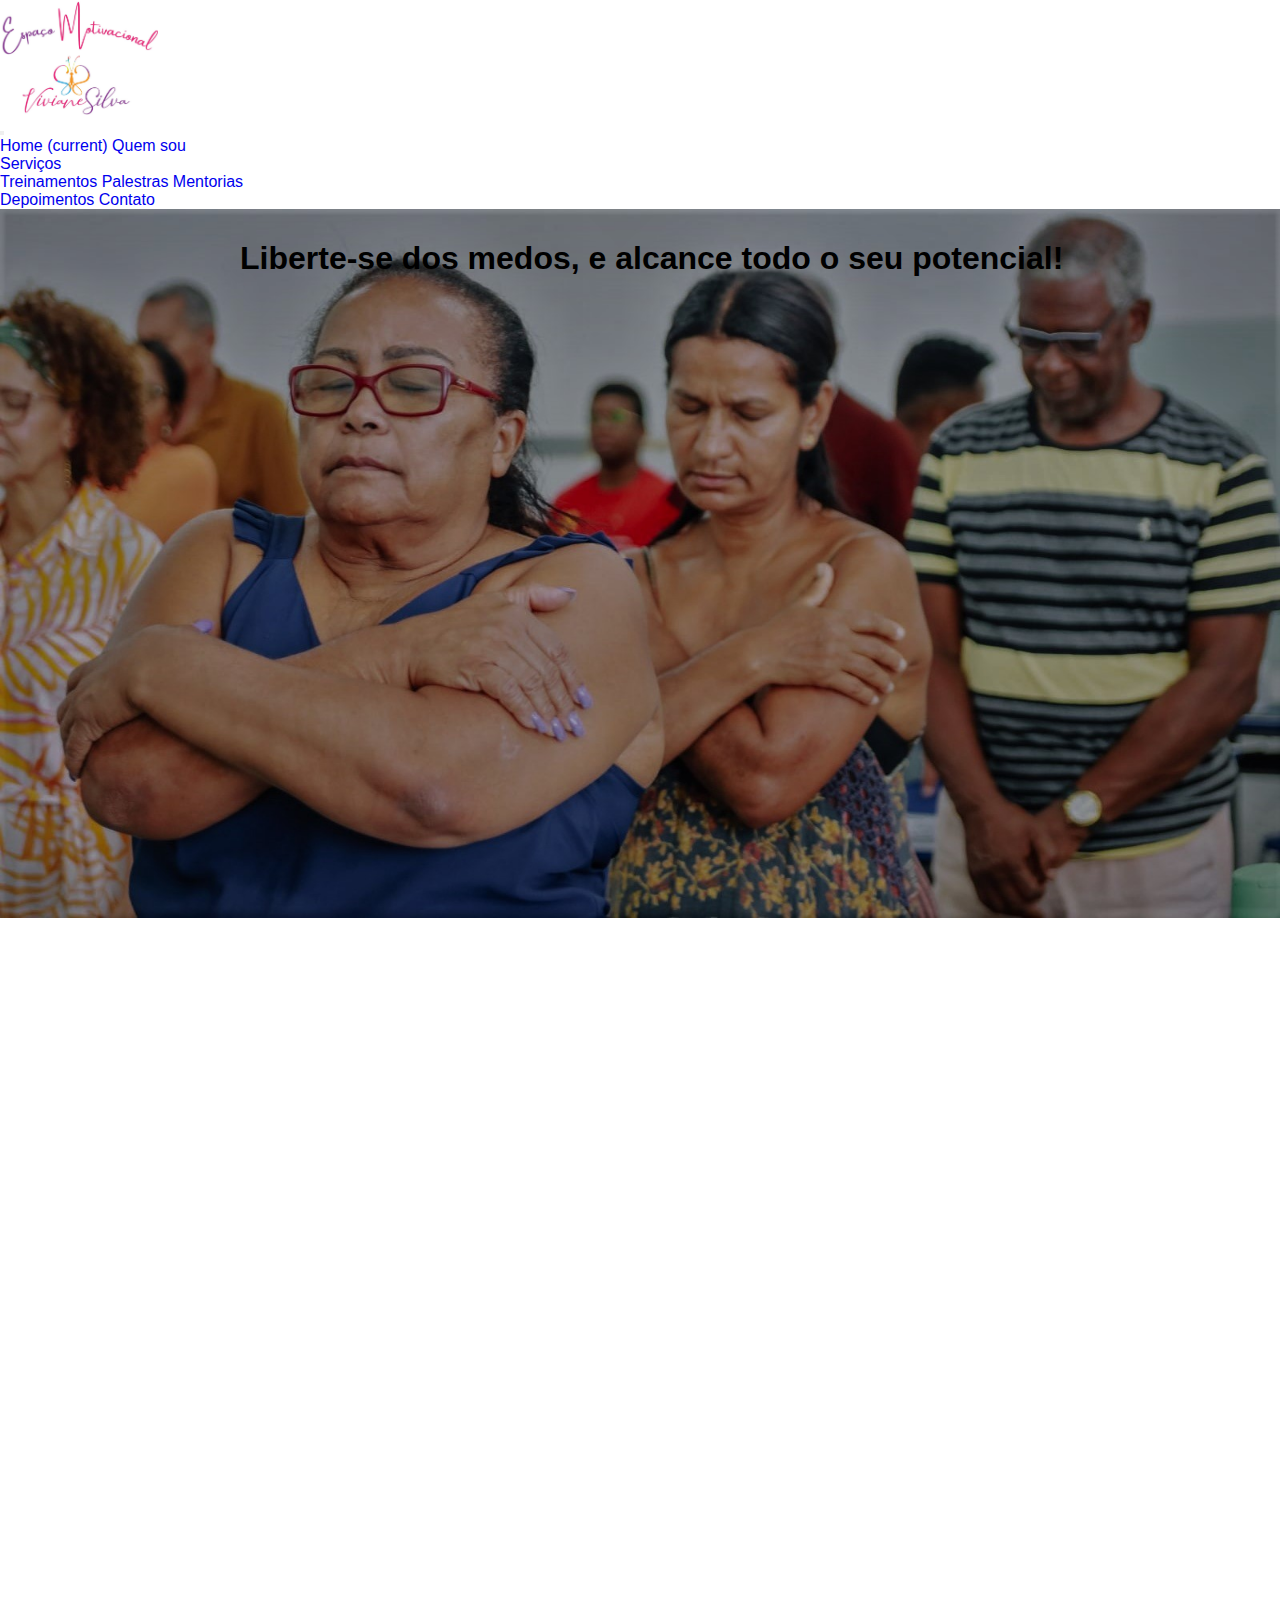
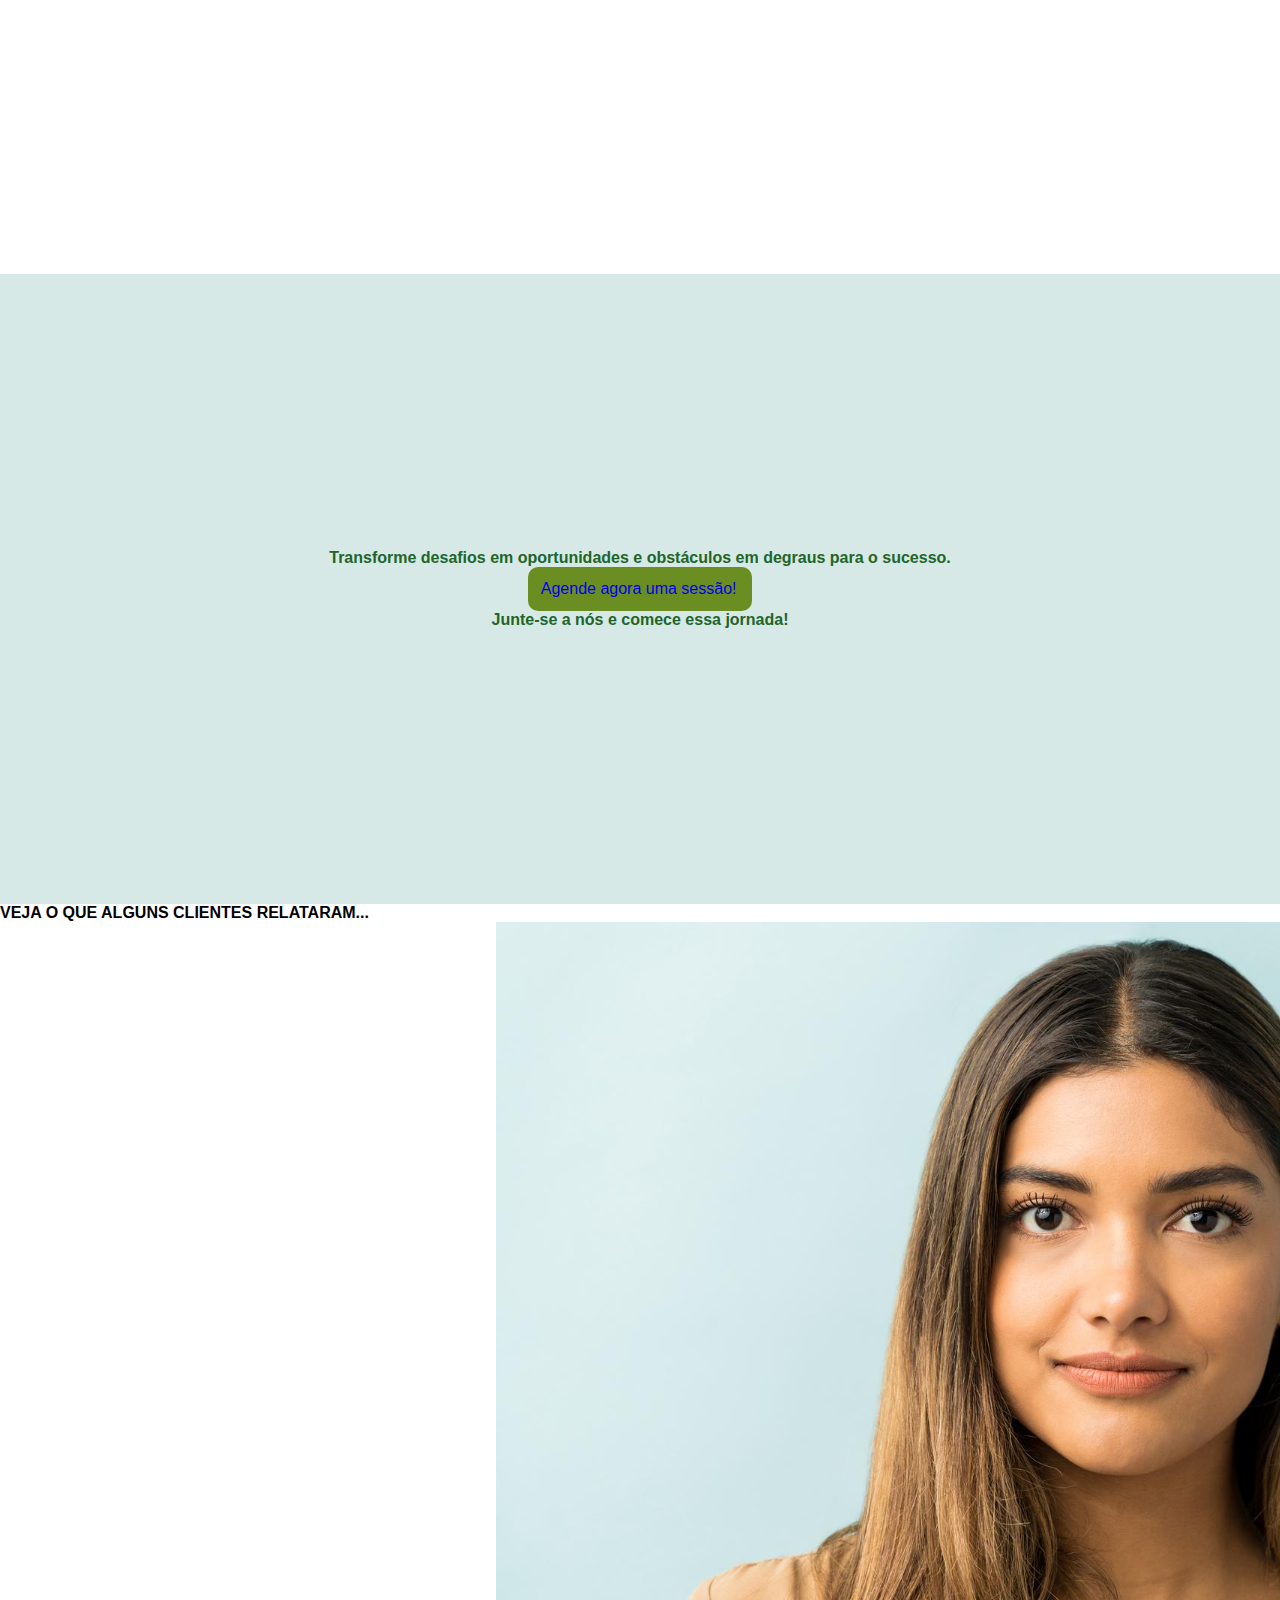
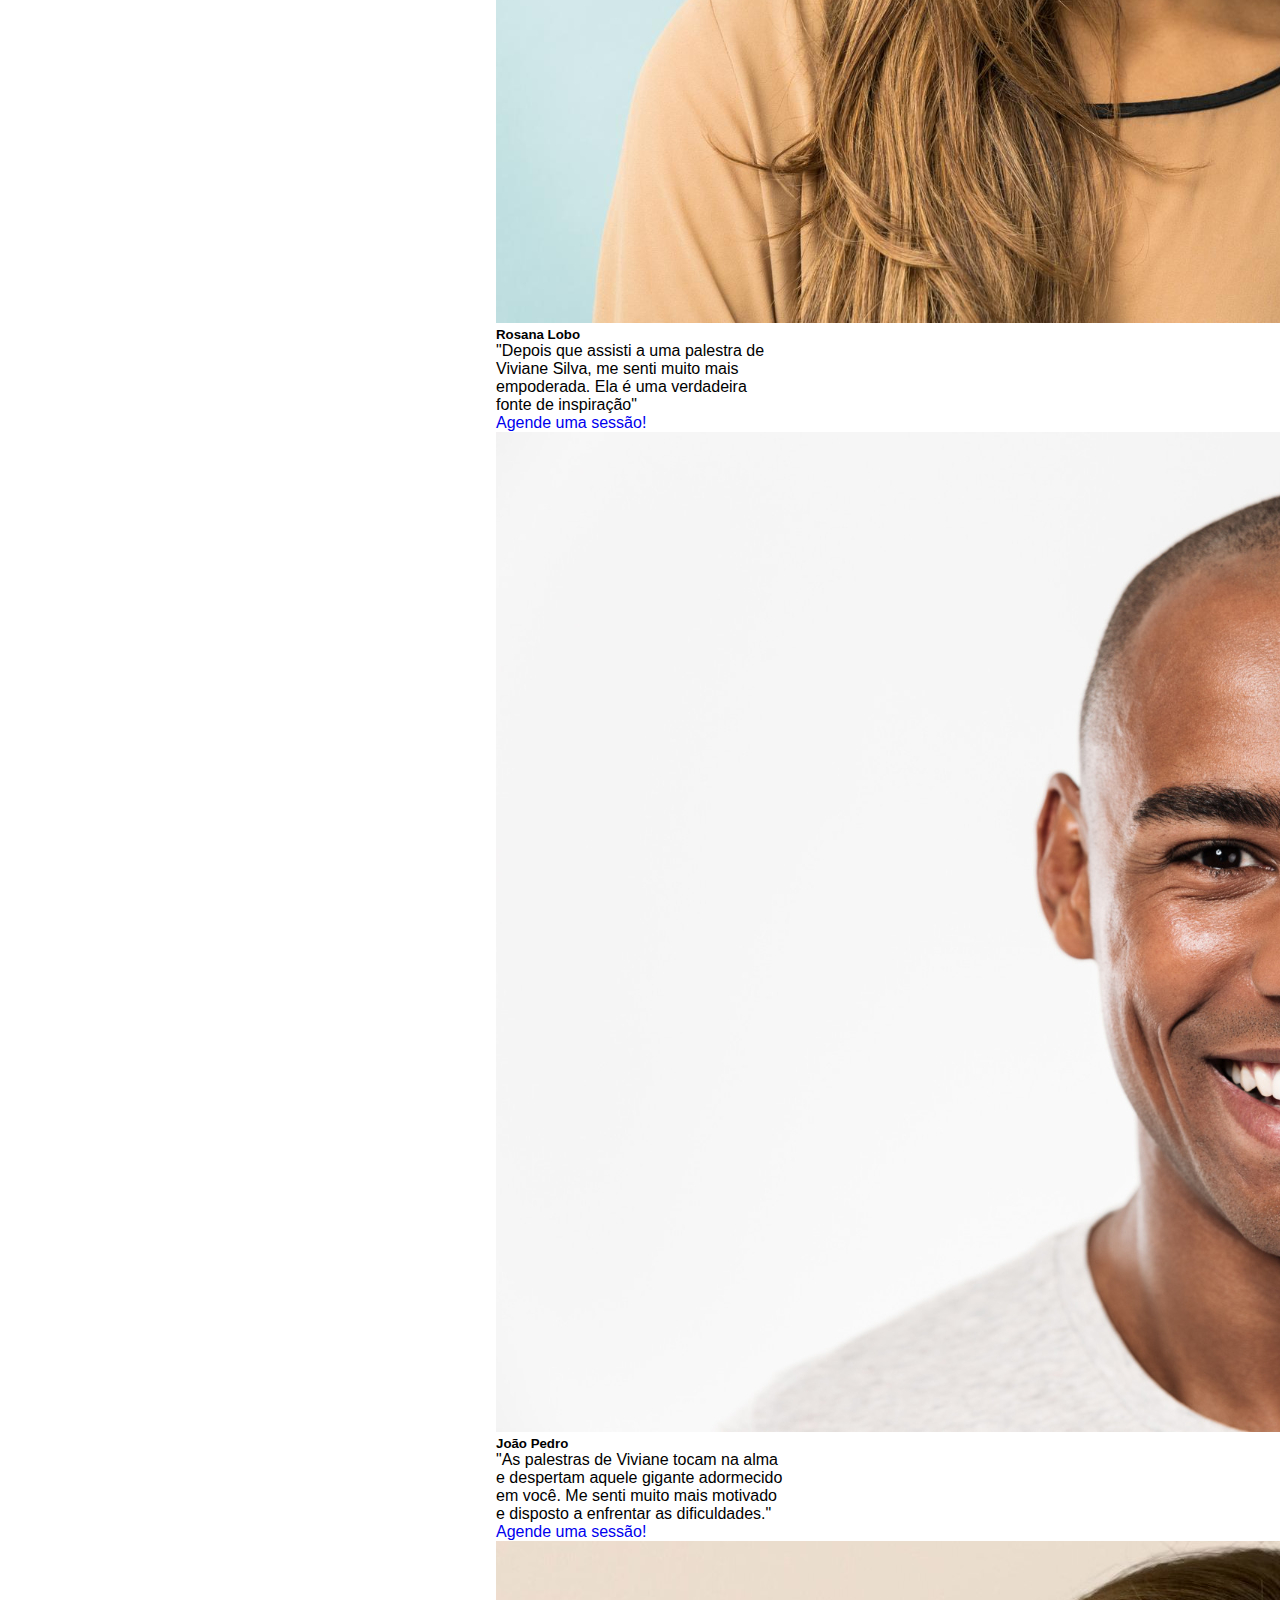
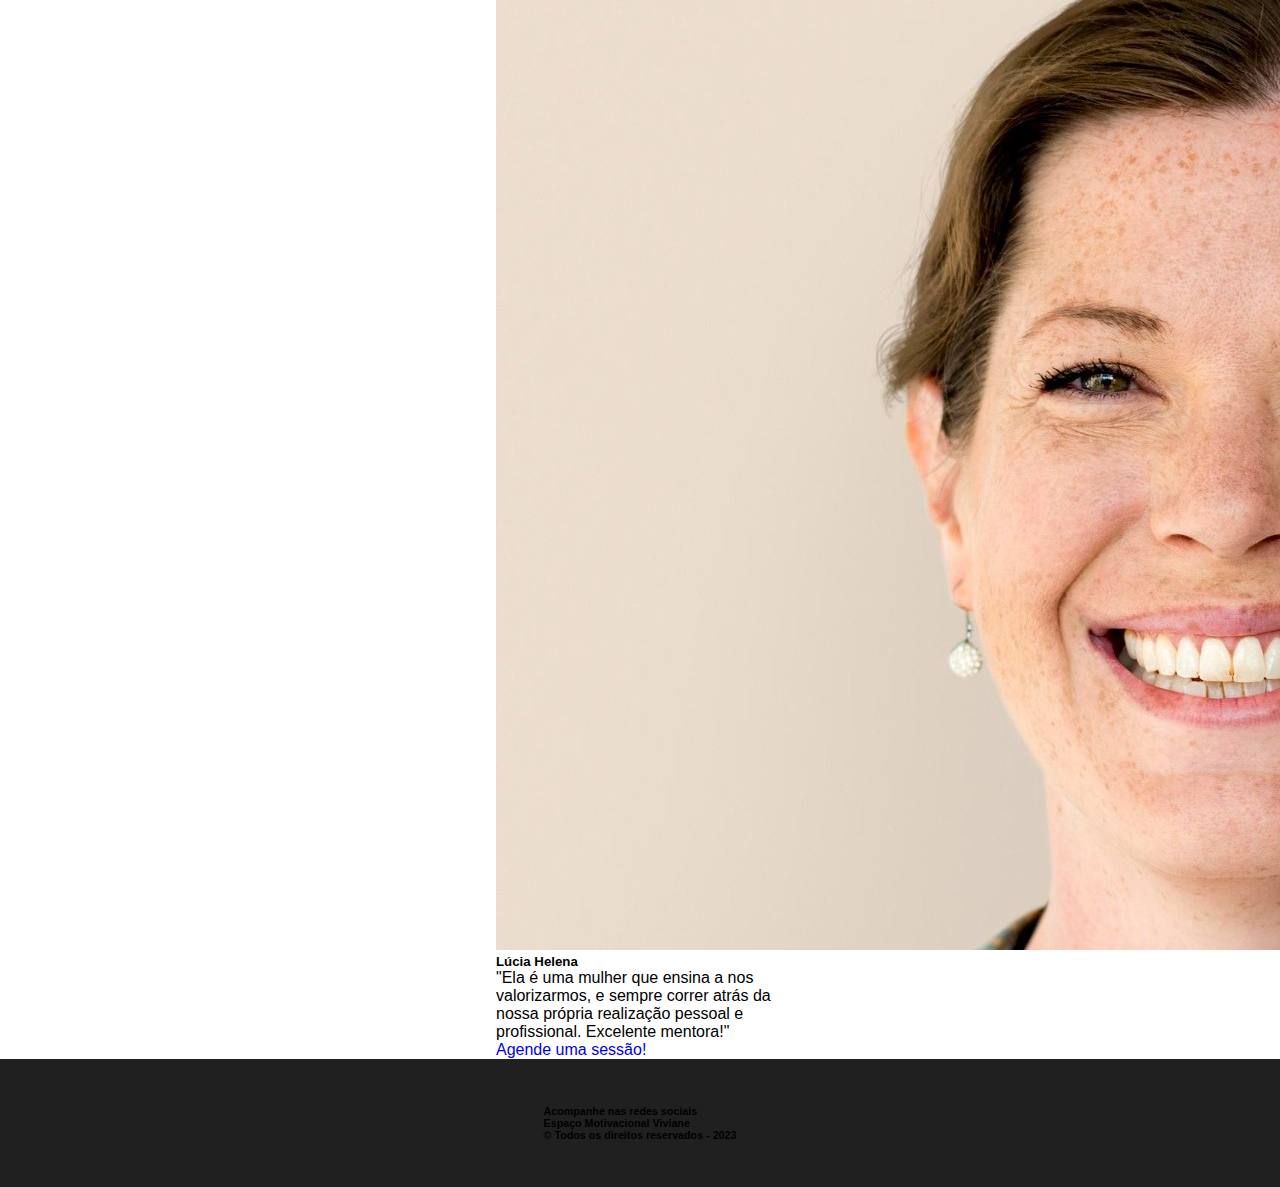
<file: espacoMotivacional.html>
<!DOCTYPE html>
<html lang="pt-br">

<head>
  <meta charset="UTF-8">
  <meta name="viewport" content="width=device-width, initial-scale=1.0">
  <title>Espaço Motivacional Viviane Silva</title>
  <!--CSS BOOTSTRAP-->
  <link rel="stylesheet" href="https://cdn.jsdelivr.net/npm/bootstrap@4.6.2/dist/css/bootstrap.min.css"
    integrity="sha384-xOolHFLEh07PJGoPkLv1IbcEPTNtaed2xpHsD9ESMhqIYd0nLMwNLD69Npy4HI+N" crossorigin="anonymous">
  <!--CSS GLOBAL-->
  <link rel="stylesheet" href="/css/espacoViviane.css">
  <!--FONTEAWESOME-->
  <link rel="stylesheet" href="https://cdnjs.cloudflare.com/ajax/libs/font-awesome/6.4.0/css/all.min.css"
    integrity="sha512-iecdLmaskl7CVkqkXNQ/ZH/XLlvWZOJyj7Yy7tcenmpD1ypASozpmT/E0iPtmFIB46ZmdtAc9eNBvH0H/ZpiBw=="
    crossorigin="anonymous" referrerpolicy="no-referrer" />
  <!--AOS-->
  <link href="https://unpkg.com/aos@2.3.1/dist/aos.css" rel="stylesheet">
  <!--FAVICON-->
  <link rel="icon" type="image/png" href="/img/vivianeLogo.jpeg" />

</head>

<body>

  <!--Container geral do site-->
  <div class="containerViviane">
    <!--Página inicial-->
    <div class="paginaInicial">
      <div class="navegacao">
        <nav class="navbar navbar-expand-lg navbar-light bg-white">
          <div class="logo">
            <img src="/img/vivianeLogo.jpeg" width="158">
          </div>
          <button class="navbar-toggler" type="button" data-toggle="collapse" data-target="#navbarNavAltMarkup"
            aria-controls="navbarNavAltMarkup" aria-expanded="false" aria-label="Toggle navigation">
            <span class="navbar-toggler-icon"></span>
          </button>
          <div class="collapse navbar-collapse" id="navbarNavAltMarkup">
            <div class="container navbar-nav">
              <a class="mx-5 nav-link active text-danger" href="#">Home <span class="sr-only">(current)</span></a>
              <a class="mx-5 nav-link text-danger" href="#quemSou">Quem sou</a>
              <li class="nav-item dropdown">
                <a class="nav-link dropdown-toggle text-danger" href="#" role="button" data-toggle="dropdown"
                  aria-expanded="false">
                  Serviços
                </a>
                <div class="bg-secondary dropdown-menu">
                  <a class="dropdown-item text-warning" href="#">Treinamentos</a>
                  <a class="dropdown-item text-warning" href="#">Palestras</a>
                  <a class="dropdown-item text-warning" href="#">Mentorias</a>
              </li>
              <a class="mx-5 nav-link text-danger" href="#secaoDepoimentos">Depoimentos</a>
              <a class="btn btn-warning px-3 mx-5 nav-link shadow text-white" href="#contato">Contato</a>
            </div>
          </div>
        </nav>
      </div>
      <div class="banner">
        <img class="img" src="/img/vivi4-1.jpeg" alt="">
        <div class="bannerTexto">
          <h1 class="h1 text-white">Liberte-se dos medos, e alcance todo o seu potencial!</h1>
        </div>
      </div>
    </div>

    <!--Quem sou-->
    <div class="quemSou" id="quemSou" data-aos="zoom-in-up" data-aos-duration="2000">
      <div class="quemSouTitulo">
        <h4 class="pt-2 text-center text-danger">ESPECIALISTA EM DESENVOLVIMENTO PESSOAL E PROFISSIONAL</h4>
      </div>
      <div class="ml-3 quemSouFoto"><img class="d-block img mx-auto w-100" src="/img/vivi.jpeg" alt="Foto de Viviane">
      </div>
      <div class="quemSouFrase1">
        <h5 class="mt-1 px-3 text-danger" data-aos="zoom-in-up" data-aos-duration="2000">Descubra o Poder de Alcançar
          Seus
          Objetivos e Superar Limites!</h5>
        <p class="px-3 text-justify text-secondary" data-aos="zoom-in-up" data-aos-duration="2000">
          <i class="fa-solid fa-check text-success"></i> Bem-vindo(a) ao Espaço Motivacional Viviane Silva, onde você
          vai impulsionar sua jornada no mundo dos negócios! Se você é um(a) empreendedor(a)
          com grandes ideias, mas sente que precisa de orientação e motivação para alcançar o sucesso, você está no
          lugar certo.
        </p>
      </div>
      <div class="quemSouFrase2">
        <h5 class="px-3 text-danger" data-aos="zoom-in-up" data-aos-duration="2000">Mentoria e Coaching</h5>
        <p class="px-3 text-justify text-secondary" data-aos="zoom-in-up" data-aos-duration="2000">
          <i class="fa-solid fa-check text-success"></i> O Coaching e a Mentoria são poderosas ferramentas de
          desenvolvimento pessoal e profissional, projetadas para
          impulsionar suas habilidades, capacidades e perspectivas. Enquanto o Coach age como um parceiro estratégico,
          ajudando você a estabelecer metas claras e elaborar planos de ação, o Mentor compartilha sua experiência e
          sabedoria, orientando-o ao longo do caminho com insights valiosos.
        </p>
      </div>
      <div class="quemSouFrase3">
        <h5 class="px-3 text-danger" data-aos="zoom-in-up" data-aos-duration="2000">O momento de transformação é
          agora!</h5>
        <p class="px-3 text-justify text-secondary" data-aos="zoom-in-up" data-aos-duration="2000">
          <i class="fa-solid fa-check text-success"></i> Se você está pronto para dar o próximo passo em direção à
          realização de seus sonhos, a hora de agir é agora.
          Permita-nos ser seus parceiros nessa jornada emocionante de autodescoberta, crescimento e sucesso.
          Entre em contato conosco para saber mais sobre nossos serviços de Coach e Mentoria, além de nossos cursos
          sobre motivação. Juntos, vamos desbravar o caminho para a sua melhor versão!
        </p>
      </div>
      <div class="quemSouFrase4">
        <h5 class="px-3 text-danger" data-aos="zoom-in-up" data-aos-duration="2000">Orientação personalizada para
          o seu sucesso</h5>
        <p class="px-3 text-justify text-secondary" data-aos="zoom-in-up" data-aos-duration="2000">
          <i class="fa-solid fa-check text-success"></i> Nossos mentores e coaches estão prontos para ouvir suas metas e
          desafios específicos. Com base em suas necessidades individuais, criaremos um plano de ação personalizado para
          ajudá-lo a conquistar seus objetivos empreendedores.
        </p>
      </div>
    </div>

    <!--Seção de chamada-->
    <div class="chamada" id="chamada">
      <i class="fa-solid fa-phone-volume d-block mx-auto text-dark"></i>
      <h4 class="my-5 text-center text-danger">Transforme desafios em oportunidades e obstáculos em degraus para o sucesso.</h4>
      <a class="mx-3 my-4 btn btn-dark d-block mx-auto px-2 text-white" href="#" target="_blank">Agende agora uma sessão!</a>
      <h4 class="my-5 text-center text-danger">Junte-se a nós e comece essa jornada!</h4>
    </div>

    <!--Seção de Depoimentos-->
    <div class="secaoDepoimentos" id="secaoDepoimentos">
      <div class="depoimentoTitulo">
        <h4 class="my-5 text-center text-danger">VEJA O QUE ALGUNS CLIENTES RELATARAM...</h4>
      </div>
      <div class="d-flex depoimentos">
        <div class="card mx-5" style="width: 18rem;">
          <img src="/img/mulher.jpg" class="card-img-top" alt="...">
          <div class="card-body">
            <h5 class="card-title text-danger">Rosana Lobo</h5>
            <p class="card-text text-justify text-secondary">"Depois que assisti a uma palestra de Viviane Silva, me
              senti muito mais empoderada. Ela é uma verdadeira fonte de inspiração"</p>
            <a href="#" class="btn btn-danger"><i class="fa-brands fa-whatsapp"></i> Agende uma sessão!</a>
          </div>
        </div>
        <div class="card mx-5" style="width: 18rem;">
          <img src="/img/homem.jpg" class="card-img-top" alt="...">
          <div class="card-body">
            <h5 class="card-title text-danger">João Pedro</h5>
            <p class="card-text text-justify text-secondary">"As palestras de Viviane tocam na alma e despertam aquele
              gigante adormecido em você. Me senti muito mais motivado e disposto a enfrentar as dificuldades."</p>
            <a href="#" class="btn btn-danger"><i class="fa-brands fa-whatsapp"></i> Agende uma sessão!</a>
          </div>
        </div>
        <div class="card mx-5" style="width: 18rem;">
          <img src="/img/mulher2.jpg" class="card-img-top" alt="...">
          <div class="card-body">
            <h5 class="card-title text-danger">Lúcia Helena</h5>
            <p class="card-text text-justify text-secondary">"Ela é uma mulher que ensina a nos valorizarmos, e sempre
              correr atrás da nossa própria realização pessoal e profissional. Excelente mentora!"</p>
            <a href="#" class="btn btn-danger"><i class="fa-brands fa-whatsapp"></i> Agende uma sessão!</a>
          </div>
        </div>
      </div>
    </div>



    <footer class="secaoRodape">
      <div class="container midias text-center">
        <h6 class="py-2 text-center text-secondary">Acompanhe nas redes sociais</h6>
        <a href="https://m.facebook.com/malokacinecia/?locale=hi_IN" target="_blank"><i
            class="fa-brands fa-facebook text-secondary mx-2"></i></a>
        <a href="https://twitter.com/malokacine" target="_blank"><i
            class="fa-brands fa-twitter text-secondary mx-2"></i></a>
        <a href="https://www.youtube.com/@MALOKACINECIA" target="_blank"><i
            class="fa-brands fa-youtube text-secondary mx-2"></i></a>
        <a href="https://www.linkedin.com/in/uarlen-becker-31a34439/" target="_blank"><i
            class="fa-brands fa-linkedin-in text-secondary mx-2"></i></a>
        <h6 class="pt-3 text-center text-secondary">Espaço Motivacional Viviane </h6>
        <h6 class="pb-3 pt-1 text-center text-secondary">&copy; Todos os direitos reservados - 2023</h6>
      </div>
    </footer>

  </div>



  <!--JAVASCRIPT BOOTSTRAP-->
  <script src="https://cdn.jsdelivr.net/npm/jquery@3.5.1/dist/jquery.slim.min.js"
    integrity="sha384-DfXdz2htPH0lsSSs5nCTpuj/zy4C+OGpamoFVy38MVBnE+IbbVYUew+OrCXaRkfj"
    crossorigin="anonymous"></script>
  <script src="https://cdn.jsdelivr.net/npm/popper.js@1.16.1/dist/umd/popper.min.js"
    integrity="sha384-9/reFTGAW83EW2RDu2S0VKaIzap3H66lZH81PoYlFhbGU+6BZp6G7niu735Sk7lN"
    crossorigin="anonymous"></script>
  <script src="https://cdn.jsdelivr.net/npm/bootstrap@4.6.2/dist/js/bootstrap.min.js"
    integrity="sha384-+sLIOodYLS7CIrQpBjl+C7nPvqq+FbNUBDunl/OZv93DB7Ln/533i8e/mZXLi/P+"
    crossorigin="anonymous"></script>
  <!--AOS JAVASCRIPT-->
  <script src="https://unpkg.com/aos@2.3.1/dist/aos.js"></script>
  <script>
    AOS.init();
  </script>
  <!--Javascipt geral-->
  <script src="/js/scripts.js"></script>


</body>

</html>
</file>
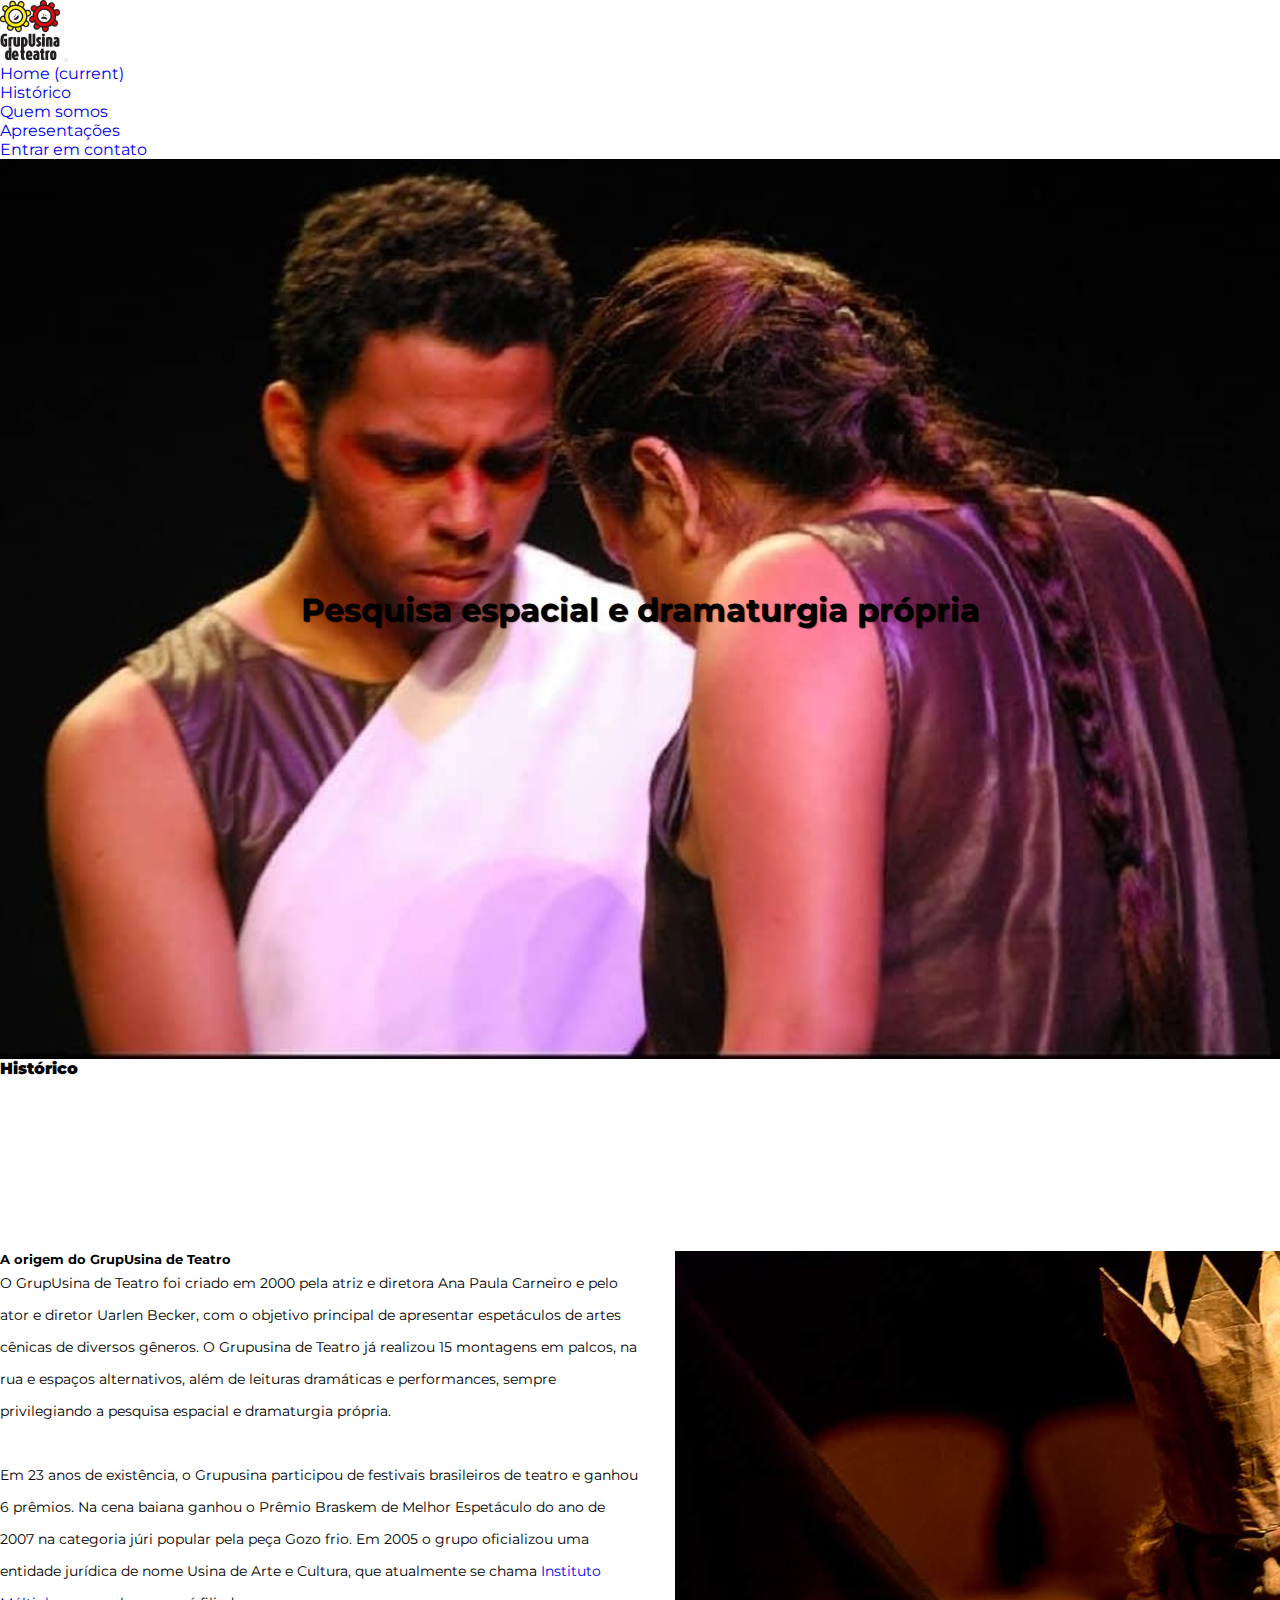
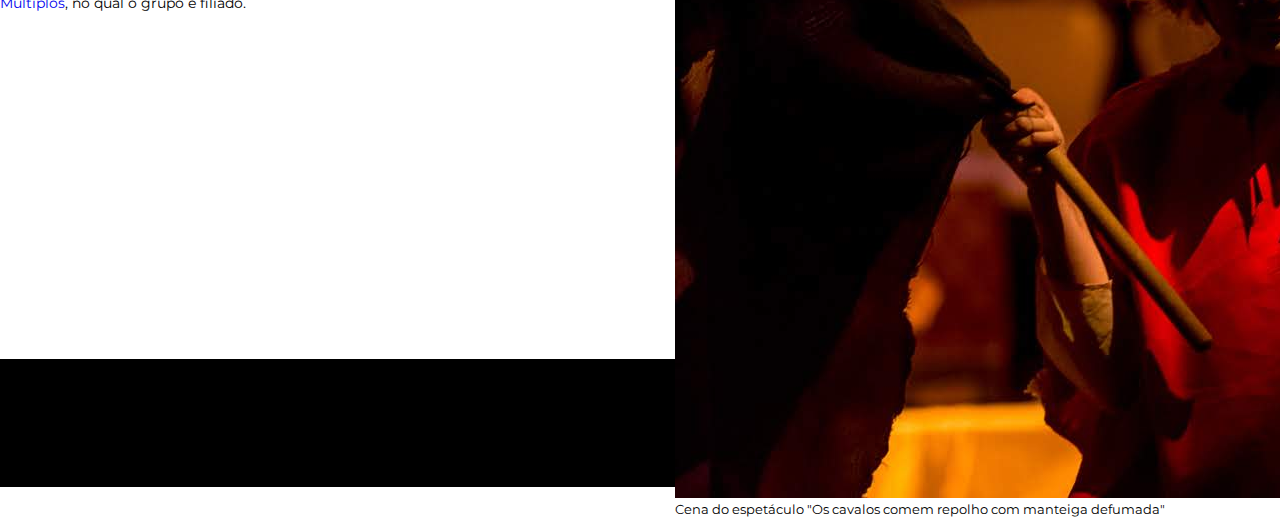
<file: grupUsina.html>
<!DOCTYPE html>
<html lang="pt-br">

<head>
    <meta charset="UTF-8">
    <meta name="viewport" content="width=device-width, initial-scale=1.0">
    <meta name="description" content="Instituto multicultural e de fomento artístico">
</head>
<title>GrupUsina de Teatro</title>
<!--BOOTSTRAP V. 4.6-->
<link rel="stylesheet" href="https://cdn.jsdelivr.net/npm/bootstrap@4.6.2/dist/css/bootstrap.min.css"
    integrity="sha384-xOolHFLEh07PJGoPkLv1IbcEPTNtaed2xpHsD9ESMhqIYd0nLMwNLD69Npy4HI+N" crossorigin="anonymous">
<!--CSS GLOBAL-->
<link rel="stylesheet" href="/css/grupUsina.css" defer>
<!--FONTAWESOME-->
<link rel="stylesheet" href="https://cdnjs.cloudflare.com/ajax/libs/font-awesome/6.4.0/css/all.min.css"
    integrity="sha512-iecdLmaskl7CVkqkXNQ/ZH/XLlvWZOJyj7Yy7tcenmpD1ypASozpmT/E0iPtmFIB46ZmdtAc9eNBvH0H/ZpiBw=="
    crossorigin="anonymous" referrerpolicy="no-referrer" />
    <link rel="icon" href="/img/grupusina.jpg" type="image/x-icon">
</head>

<body>

    <!--Container geral da página-->
    <main class="containerGeralGrupUsina">
        <!--Barra de navegação-->
        <header>
            <nav class="navbar navbar-expand-lg navbar-light bg-light">
                <a class="navbar-brand" href="#">
                    <img src="/img/grupusina.jpg" width="60" height="60" class="d-block img mx-auto" alt="">
                </a>
                <button class="navbar-toggler" type="button" data-toggle="collapse" data-target="#navbarNav"
                    aria-controls="navbarNav" aria-expanded="false" aria-label="Toggle navigation">
                    <span class="navbar-toggler-icon"></span>
                </button>
                <div class="collapse navbar-collapse" id="navbarNav">
                    <ul class="navbar-nav">
                        <li class="nav-item active">
                            <a class="nav-link mx-5 text-secondary" href="#">Home <span
                                    class="sr-only">(current)</span></a>
                        </li>
                        <li class="nav-item">
                            <a class="nav-link mx-5 text-secondary" href="#historico">Histórico</a>
                        </li>
                        <li class="nav-item">
                            <a class="nav-link mx-5 text-secondary" href="#">Quem somos</a>
                        </li>
                        <li class="nav-item">
                            <a class="nav-link mx-5 text-secondary" href="#">Apresentações</a>
                        </li>
                        <li class="nav-item">
                            <a class="btn btn-danger nav-link mx-5 text-white" href="https://www.youtube.com/@grupusinadeteatro" target="_blank">Entrar em contato</a>
                        </li>
                    </ul>
                </div>
            </nav>
        </header>

        <!--Seção do banner de início-->
        <div class="bannerInicial">
            <div class="bannerInicialTexto">
                <h1 class="text-center text-white">Pesquisa espacial e dramaturgia própria</h1>
            </div>
        </div>

        <!--Seção do Histórico-->
        <div class="historico" id="historico">
            <div class="historicoTitulo">
                <h4 class="h4 py-3 text-center text-danger"><b>Histórico</b></h4>
            </div>
            <div class="container historicoTextos">
                <h5 class="py-3 text-danger">A origem do GrupUsina de Teatro</h5>
                <p class="text-justify text-secondary">O GrupUsina de Teatro foi criado em 2000 pela atriz e diretora Ana Paula Carneiro e pelo ator e diretor Uarlen Becker,
                    com o objetivo principal de apresentar espetáculos de artes cênicas de diversos gêneros. O Grupusina de Teatro já
                    realizou 15 montagens em palcos, na rua e espaços alternativos, além de leituras dramáticas e
                    performances, sempre privilegiando a pesquisa espacial e dramaturgia própria.<br/><br/>
                    Em 23 anos de existência, o Grupusina participou de festivais brasileiros de teatro e ganhou 6
                    prêmios. Na cena baiana ganhou o Prêmio Braskem de Melhor Espetáculo do ano de 2007 na categoria
                    júri popular pela peça Gozo frio. Em 2005 o grupo oficializou uma entidade jurídica de nome Usina de Arte e Cultura, 
                    que atualmente se chama <a class="text-danger" href="https://www.institutomultiplos.com.br" target="_blank">Instituto Múltiplos</a>, no qual o grupo é filiado.
                </p>
            </div>
            <div class="historicoBanner">
                <img class="d-block img mx-auto rounded w-100" src="/img/IMG_8182.jpg" alt="">
                <p class="text-center text-secondary">Cena do espetáculo "Os cavalos comem repolho com manteiga defumada"</p>
            </div>
        </div>

        <!--Seção do rodapé-->
        <footer class="secaoRodape">
            <div class="container midias text-center">
                <h6 class="py-2 text-center text-secondary">Siga o GrupUsina nas redes sociais</h6>
                <a href="https://m.facebook.com/malokacinecia/?locale=hi_IN" target="_blank"><i class="fa-brands fa-facebook text-secondary mx-2"></i></a>
                <a href="https://twitter.com/malokacine" target="_blank"><i class="fa-brands fa-twitter text-secondary mx-2"></i></a>
                <a href="https://www.youtube.com/@MALOKACINECIA" target="_blank"><i class="fa-brands fa-youtube text-secondary mx-2"></i></a>
                <a href="https://www.linkedin.com/in/uarlen-becker-31a34439/" target="_blank"><i class="fa-brands fa-linkedin-in text-secondary mx-2"></i></a>
                <h6 class="pt-3 text-center text-secondary">GrupUsina de Teatro</h6>
                <h6 class="pb-3 pt-1 text-center text-secondary">&copy; Todos os direitos reservados - 2023</h6>
            </div>
        </footer>

    </main>








    <!--BOOTSTRAP JAVASCRIPT V. 4.6-->
    <script src="https://cdn.jsdelivr.net/npm/jquery@3.5.1/dist/jquery.slim.min.js"
        integrity="sha384-DfXdz2htPH0lsSSs5nCTpuj/zy4C+OGpamoFVy38MVBnE+IbbVYUew+OrCXaRkfj"
        crossorigin="anonymous"></script>
    <script src="https://cdn.jsdelivr.net/npm/popper.js@1.16.1/dist/umd/popper.min.js"
        integrity="sha384-9/reFTGAW83EW2RDu2S0VKaIzap3H66lZH81PoYlFhbGU+6BZp6G7niu735Sk7lN"
        crossorigin="anonymous"></script>
    <script src="https://cdn.jsdelivr.net/npm/bootstrap@4.6.2/dist/js/bootstrap.min.js"
        integrity="sha384-+sLIOodYLS7CIrQpBjl+C7nPvqq+FbNUBDunl/OZv93DB7Ln/533i8e/mZXLi/P+"
        crossorigin="anonymous"></script>
</body>

</html>
</file>
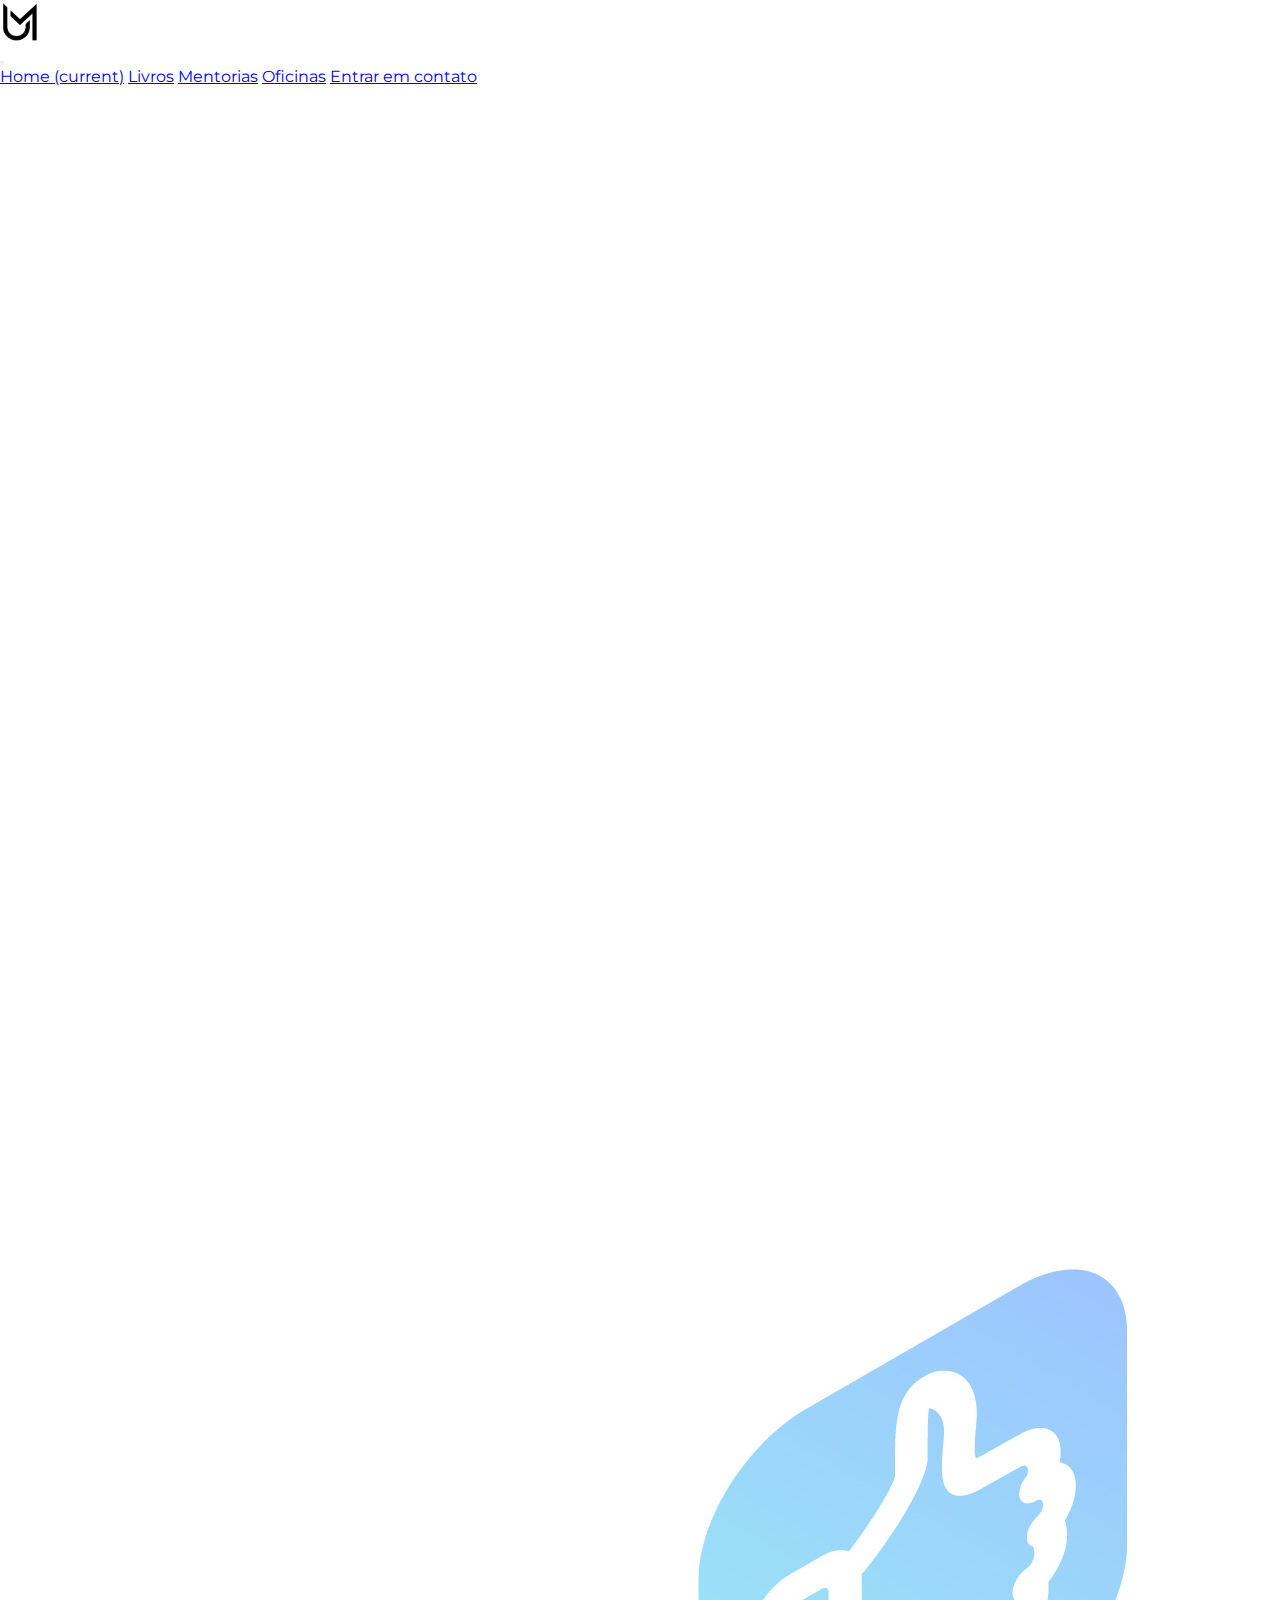
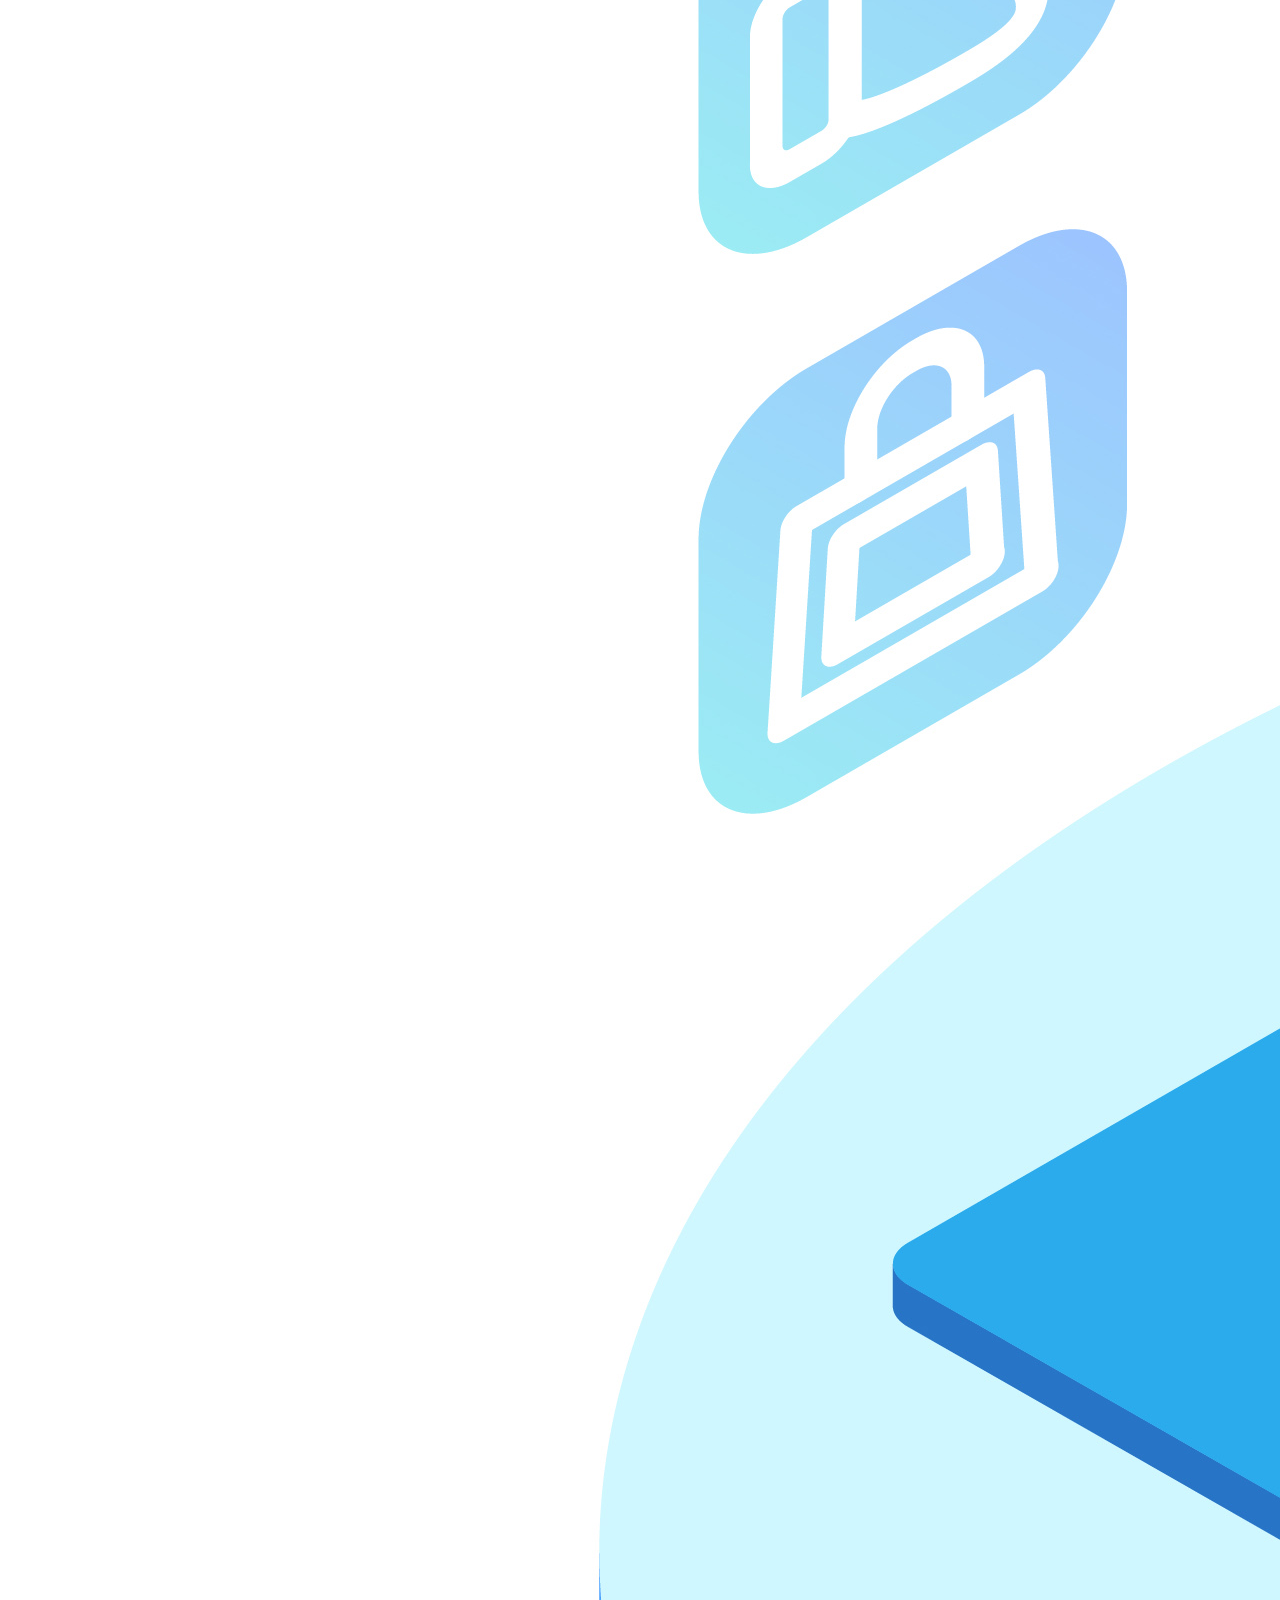
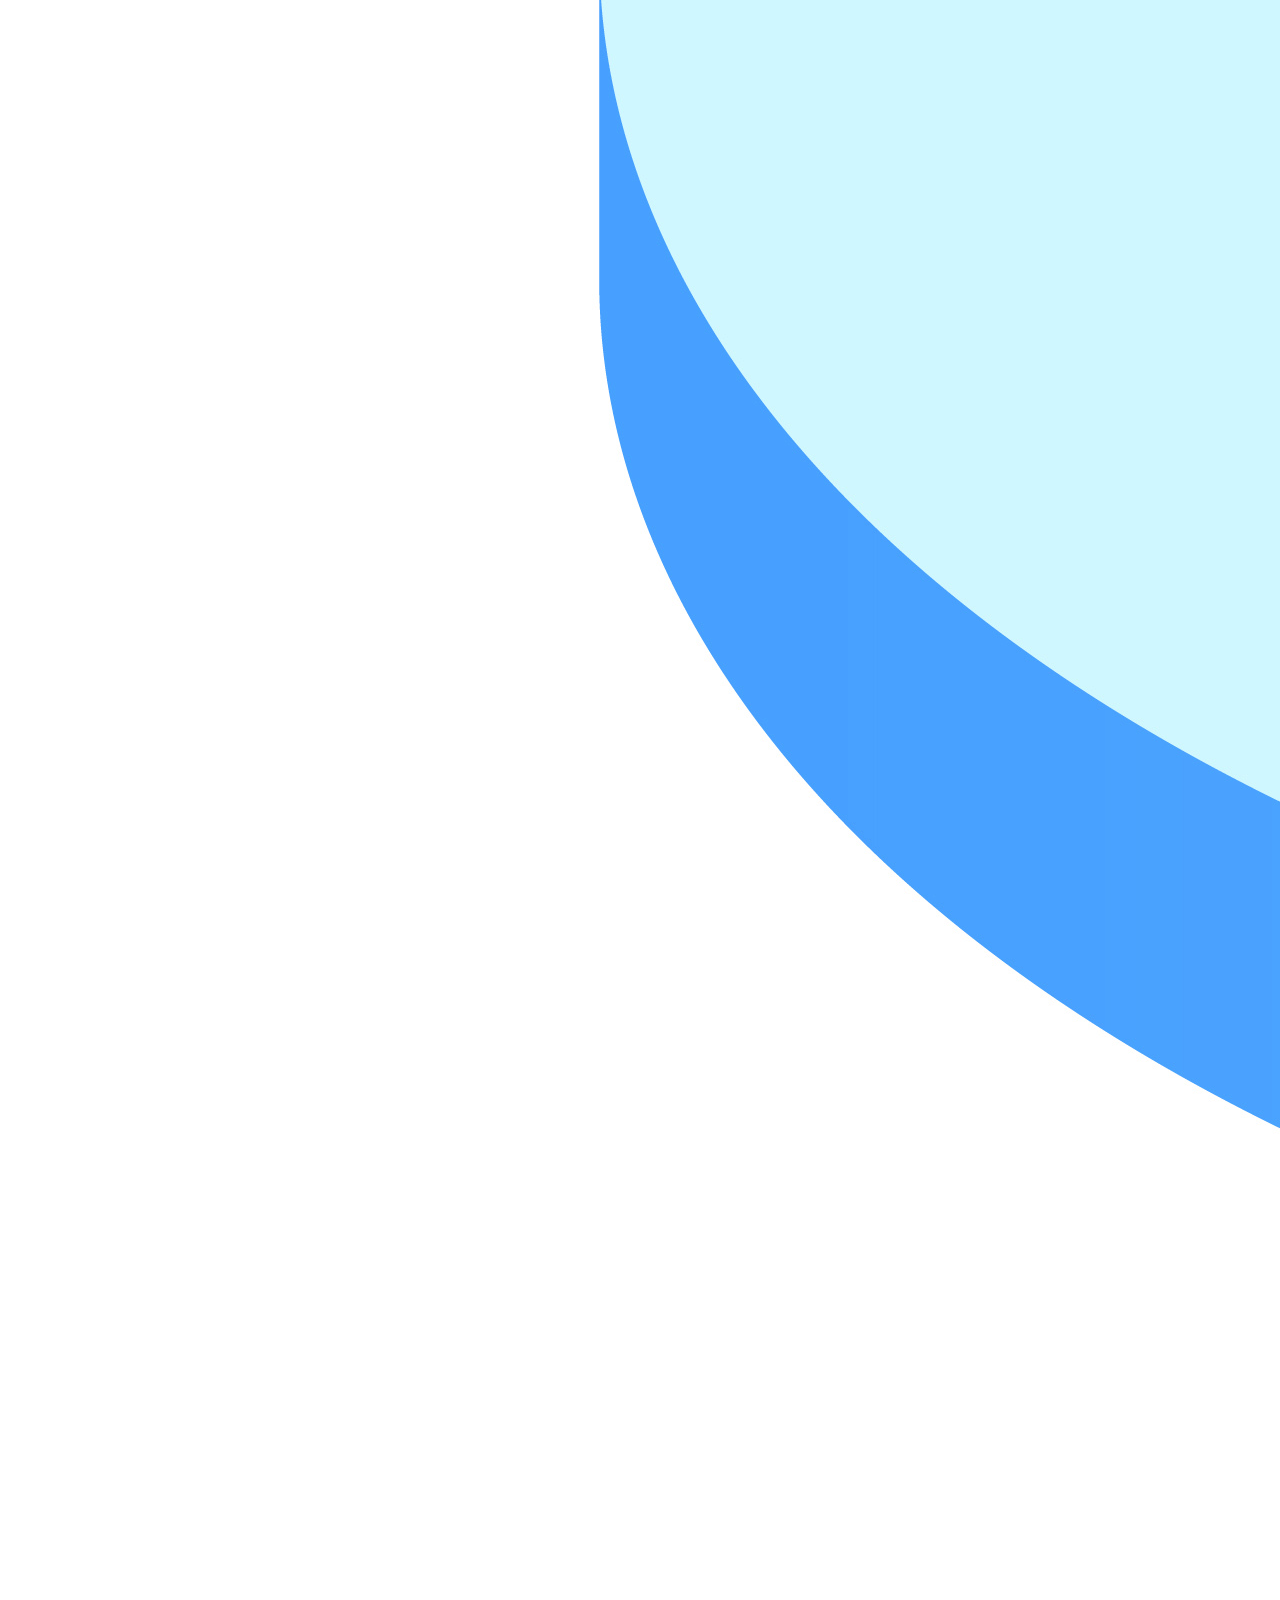
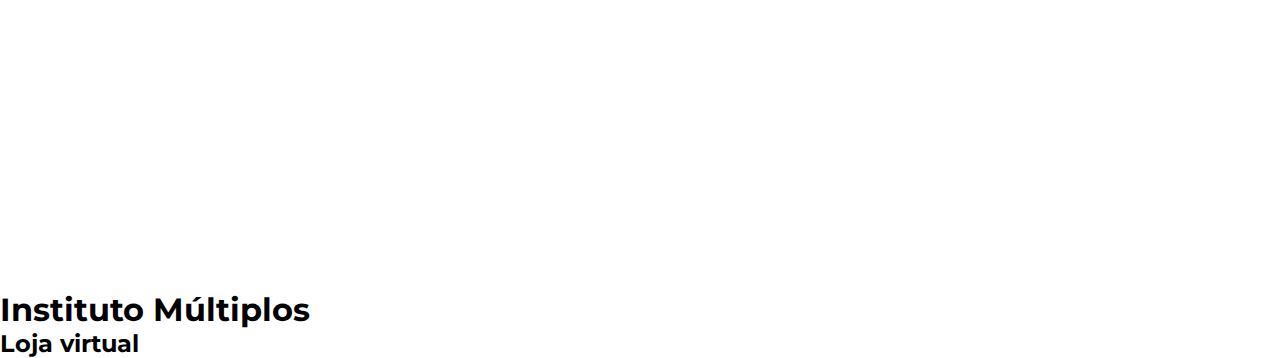
<file: loja.html>
<!DOCTYPE html>
<html lang="pt-br">

<head>
    <meta charset="UTF-8">
    <meta name="viewport" content="width=device-width, initial-scale=1.0">
    <meta name="description" content="Instituto multicultural e de fomento artístico">
</head>
<title>Loja</title>
<!--BOOTSTRAP V. 4.6-->
<link rel="stylesheet" href="https://cdn.jsdelivr.net/npm/bootstrap@4.6.2/dist/css/bootstrap.min.css"
    integrity="sha384-xOolHFLEh07PJGoPkLv1IbcEPTNtaed2xpHsD9ESMhqIYd0nLMwNLD69Npy4HI+N" crossorigin="anonymous">
<!--CSS GLOBAL-->
<link rel="stylesheet" href="/css/loja.css" defer>
<!--FONTAWESOME-->
<link rel="stylesheet" href="https://cdnjs.cloudflare.com/ajax/libs/font-awesome/6.4.0/css/all.min.css"
    integrity="sha512-iecdLmaskl7CVkqkXNQ/ZH/XLlvWZOJyj7Yy7tcenmpD1ypASozpmT/E0iPtmFIB46ZmdtAc9eNBvH0H/ZpiBw=="
    crossorigin="anonymous" referrerpolicy="no-referrer" />
</head>

<body>

    <!--Container geral-->
    <div class="geral">
        <!--Barra de navegação-->
        <nav class="navbar navbar-expand-lg navbar-light">
            <div class="logo">
                <img src="/img/Logo Múltiplos preto.png" width="40">
            </div>
            <button class="navbar-toggler" type="button" data-toggle="collapse" data-target="#navbarNavAltMarkup" aria-controls="navbarNavAltMarkup" aria-expanded="false" aria-label="Toggle navigation">
              <span class="navbar-toggler-icon"></span>
            </button>
            <div class="collapse navbar-collapse" id="navbarNavAltMarkup">
              <div class="navbar-nav">
                <a class="ml-5 nav-link text-dark active" href="#">Home <span class="sr-only">(current)</span></a>
                <a class="ml-5 nav-link text-dark" href="#">Livros</a>
                <a class="ml-5 nav-link text-dark" href="#">Mentorias</a>
                <a class="ml-5 nav-link text-dark" href="#">Oficinas</a>
                <a class="ml-5 btn btn-danger nav-link text-white" href="#">Entrar em contato</a>
              </div>
            </div>
            <div class="midias">
                <i class="fa-brands fa-twitter mx-2"></i>
                <i class="fa-brands fa-instagram text-dark mx-2"></i>
                <i class="fa-brands fa-facebook text-dark mx-2"></i>
            </div>
          </nav>
        <!--Seção de livros-->
        <div class="containerCapa">
            <div class="row">
                <div class="border col-xl-6 capaImagem">
                    <img class="d-block img mx-auto w-100" src="/img/compraVirtual.jpg" alt="">
                </div>
                <div class="border col-xl-6">
                    <h1 class="text-dark">Instituto Múltiplos</h1>
                    <h2 class="text-secondary">Loja virtual</h2>
                </div>
            </div>

        </div>
    </div>




    <!--BOOTSTRAP JAVASCRIPT V. 4.6-->
    <script src="https://cdn.jsdelivr.net/npm/jquery@3.5.1/dist/jquery.slim.min.js"
        integrity="sha384-DfXdz2htPH0lsSSs5nCTpuj/zy4C+OGpamoFVy38MVBnE+IbbVYUew+OrCXaRkfj"
        crossorigin="anonymous"></script>
    <script src="https://cdn.jsdelivr.net/npm/popper.js@1.16.1/dist/umd/popper.min.js"
        integrity="sha384-9/reFTGAW83EW2RDu2S0VKaIzap3H66lZH81PoYlFhbGU+6BZp6G7niu735Sk7lN"
        crossorigin="anonymous"></script>
    <script src="https://cdn.jsdelivr.net/npm/bootstrap@4.6.2/dist/js/bootstrap.min.js"
        integrity="sha384-+sLIOodYLS7CIrQpBjl+C7nPvqq+FbNUBDunl/OZv93DB7Ln/533i8e/mZXLi/P+"
        crossorigin="anonymous"></script>
</body>

</html>
</file>
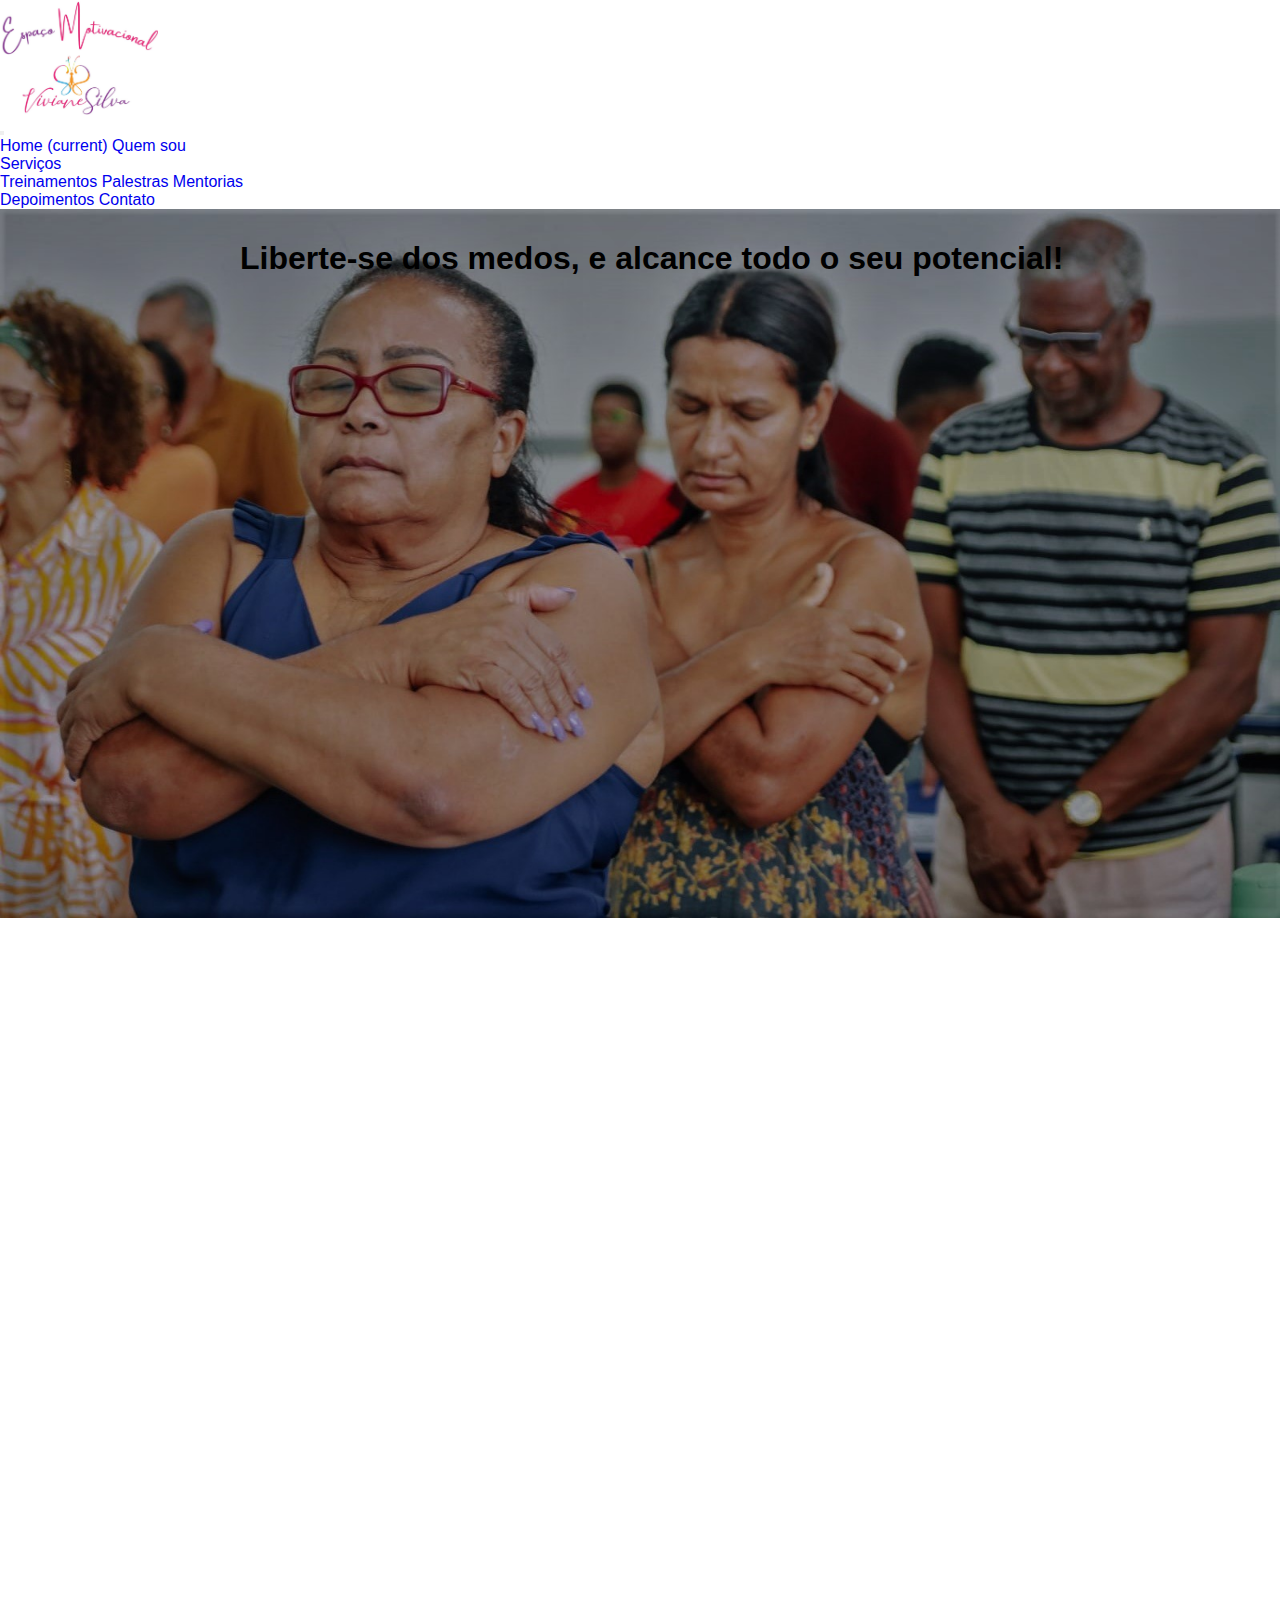
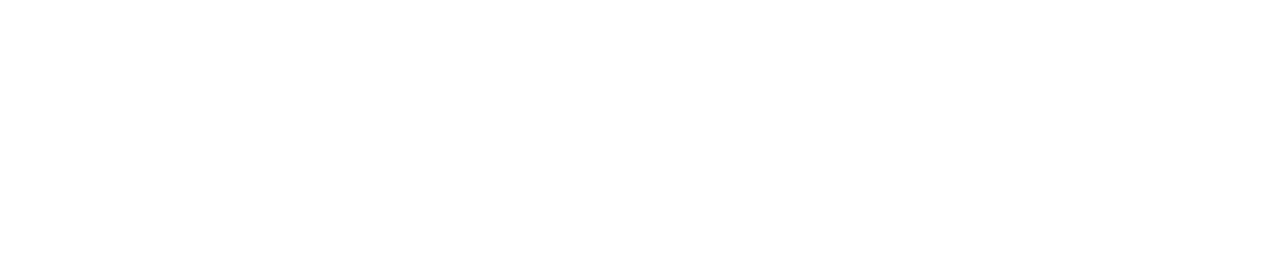
<file: viviane.html>
<!DOCTYPE html>
<html lang="pt-br">

<head>
  <meta charset="UTF-8">
  <meta name="viewport" content="width=device-width, initial-scale=1.0">
  <title>Espaço Motivacional Viviane Silva</title>
  <!--CSS BOOTSTRAP-->
  <link rel="stylesheet" href="https://cdn.jsdelivr.net/npm/bootstrap@4.6.2/dist/css/bootstrap.min.css"
    integrity="sha384-xOolHFLEh07PJGoPkLv1IbcEPTNtaed2xpHsD9ESMhqIYd0nLMwNLD69Npy4HI+N" crossorigin="anonymous">
  <!--CSS GLOBAL-->
  <link rel="stylesheet" href="/css/espacoViviane.css">
  <!--FONTEAWESOME-->
  <link rel="stylesheet" href="https://cdnjs.cloudflare.com/ajax/libs/font-awesome/6.4.0/css/all.min.css"
    integrity="sha512-iecdLmaskl7CVkqkXNQ/ZH/XLlvWZOJyj7Yy7tcenmpD1ypASozpmT/E0iPtmFIB46ZmdtAc9eNBvH0H/ZpiBw=="
    crossorigin="anonymous" referrerpolicy="no-referrer" />
  <!--AOS-->
  <link href="https://unpkg.com/aos@2.3.1/dist/aos.css" rel="stylesheet">
  <!--FAVICON-->
  <link rel="icon" type="image/png" href="/img/vivianeLogo.jpeg" />

</head>

<body>

  <!--Container geral do site-->
  <div class="containerViviane">
    <!--Página inicial-->
    <div class="paginaInicial">
      <div class="navegacao">
        <nav class="navbar navbar-expand-lg navbar-light bg-white">
          <div class="logo">
            <img src="/img/vivianeLogo.jpeg" width="158">
          </div>
          <button class="navbar-toggler" type="button" data-toggle="collapse" data-target="#navbarNavAltMarkup"
            aria-controls="navbarNavAltMarkup" aria-expanded="false" aria-label="Toggle navigation">
            <span class="navbar-toggler-icon"></span>
          </button>
          <div class="collapse navbar-collapse" id="navbarNavAltMarkup">
            <div class="container navbar-nav">
              <a class="mx-5 nav-link active text-danger" href="#">Home <span class="sr-only">(current)</span></a>
              <a class="mx-5 nav-link text-danger" href="#quemSou">Quem sou</a>
              <li class="nav-item dropdown">
                <a class="nav-link dropdown-toggle text-danger" href="#" role="button" data-toggle="dropdown"
                  aria-expanded="false">
                  Serviços
                </a>
                <div class="bg-secondary dropdown-menu">
                  <a class="dropdown-item text-warning" href="#">Treinamentos</a>
                  <a class="dropdown-item text-warning" href="#">Palestras</a>
                  <a class="dropdown-item text-warning" href="#">Mentorias</a>
              </li>
              <a class="mx-5 nav-link text-danger" href="#">Depoimentos</a>
              <a class="btn btn-warning px-3 mx-5 nav-link shadow text-white" href="#contato">Contato</a>
            </div>
          </div>
        </nav>
      </div>
      <div class="banner">
        <img class="img" src="/img/vivi4-1.jpeg" alt="">
        <div class="bannerTexto">
          <h1 class="h1 text-white">Liberte-se dos medos, e alcance todo o seu potencial!</h1>
        </div>
      </div>
    </div>

    <!--Quem sou-->
    <div class="quemSou" id="quemSou" data-aos="zoom-in-up" data-aos-duration="2000">
      <div class="quemSouTitulo">
        <h4 class="pt-2 text-center text-warning">ESPECIALISTA EM DESENVOLVIMENTO PESSOAL E PROFISSIONAL</h4>
      </div>
      <div class="ml-3 quemSouFoto"><img class="d-block img mx-auto w-100" src="/img/vivi.jpeg" alt="Foto de Viviane"></div>
      <div class="quemSouFrase1">
        <h5 class="mt-3 px-3 text-warning" data-aos="zoom-in-up" data-aos-duration="2000">Descubra o Poder de Alcançar
          Seus
          Objetivos e Superar Limites!</h5>
        <p class="px-3 text-justify text-secondary" data-aos="zoom-in-up" data-aos-duration="2000">
          <i class="fa-solid fa-check text-success"></i> Bem-vindo(a) ao Espaço Motivacional Viviane Silva, onde você
          vai impulsionar sua jornada no mundo dos negócios! Se você é um(a) empreendedor(a)
          com grandes ideias, mas sente que precisa de orientação e motivação para alcançar o sucesso, você está no
          lugar certo.
        </p>
        <h5 class="mt-3 px-3 text-warning" data-aos="zoom-in-up" data-aos-duration="2000">Mentoria e Coaching</h5>
        <p class="px-3 text-justify text-secondary" data-aos="zoom-in-up" data-aos-duration="2000">
          <i class="fa-solid fa-check text-success"></i> O Coaching e a Mentoria são poderosas ferramentas de
          desenvolvimento pessoal e profissional, projetadas para
          impulsionar suas habilidades, capacidades e perspectivas. Enquanto o Coach age como um parceiro estratégico,
          ajudando você a estabelecer metas claras e elaborar planos de ação, o Mentor compartilha sua experiência e
          sabedoria, orientando-o ao longo do caminho com insights valiosos.
        </p>
        <h5 class="mt-3 px-3 text-warning" data-aos="zoom-in-up" data-aos-duration="2000">O momento de transformação é
          agora!</h5>
        <p class="px-3 text-justify text-secondary" data-aos="zoom-in-up" data-aos-duration="2000">
          <i class="fa-solid fa-check text-success"></i> Se você está pronto para dar o próximo passo em direção à
          realização de seus sonhos, a hora de agir é agora.
          Permita-nos ser seus parceiros nessa jornada emocionante de autodescoberta, crescimento e sucesso.
          Entre em contato conosco para saber mais sobre nossos serviços de Coach e Mentoria, além de nossos cursos
          sobre motivação. Juntos, vamos desbravar o caminho para a sua melhor versão!
        </p>
      </div>
      <div class="quemSouFrase2">
        <h5 class="px-3 text-warning" data-aos="zoom-in-up" data-aos-duration="2000">Orientação personalizada para
          o seu sucesso</h5>
        <p class="px-3 text-justify text-secondary" data-aos="zoom-in-up" data-aos-duration="2000">
          <i class="fa-solid fa-check text-success"></i> Nossos mentores e coaches estão prontos para ouvir suas metas e
          desafios específicos. Com base em suas necessidades individuais, criaremos um plano de ação personalizado para
          ajudá-lo a conquistar seus objetivos empreendedores.
        </p>
        <button class="mx-3 my-2 btn btn-danger px-2 text-white">Agende agora uma sessão!</button>
      </div>
    </div>

  </div>



  <!--JAVASCRIPT BOOTSTRAP-->
  <script src="https://cdn.jsdelivr.net/npm/jquery@3.5.1/dist/jquery.slim.min.js"
    integrity="sha384-DfXdz2htPH0lsSSs5nCTpuj/zy4C+OGpamoFVy38MVBnE+IbbVYUew+OrCXaRkfj"
    crossorigin="anonymous"></script>
  <script src="https://cdn.jsdelivr.net/npm/popper.js@1.16.1/dist/umd/popper.min.js"
    integrity="sha384-9/reFTGAW83EW2RDu2S0VKaIzap3H66lZH81PoYlFhbGU+6BZp6G7niu735Sk7lN"
    crossorigin="anonymous"></script>
  <script src="https://cdn.jsdelivr.net/npm/bootstrap@4.6.2/dist/js/bootstrap.min.js"
    integrity="sha384-+sLIOodYLS7CIrQpBjl+C7nPvqq+FbNUBDunl/OZv93DB7Ln/533i8e/mZXLi/P+"
    crossorigin="anonymous"></script>
  <!--AOS JAVASCRIPT-->
  <script src="https://unpkg.com/aos@2.3.1/dist/aos.js"></script>
  <script>
    AOS.init();
  </script>
  <!--Javascipt geral-->
  <script src="/js/scripts.js"></script>


</body>

</html>
</file>
<file: css/multiplos.css>
@import url('https://fonts.googleapis.com/css2?family=Montserrat:wght@100;200;300;400;500;600&display=swap');

html{scroll-behavior: smooth}

*{
    box-sizing: border-box;
    font-family: 'Montserrat', sans-serif;
    margin: 0;
    padding: 0;
}

.navbar{
    background-color: #000000 !important;
    font-size: .9rem;
    font-weight: 200;
    z-index: 2 !important;
}

.navbar .nav-item a:hover{
    color: yellow !important;
    cursor: pointer;
    font-weight: 400;
    transform: scale(1.05);
    transition: ease .3s;
}

.paginaInicial{
    height: 100vh;
    width: 100vw;
}

.carousel-inner{
    height: 90vh !important;
}

.carousel-item img,
.carousel-item{
    background-position: center !important;
    background-repeat: no-repeat !important;
    background-size: contain !important;
}

.paginaInicial h5{text-shadow: 1px 1px 1px #000000}

.quemSomos{
    display: grid;
    grid-template-columns: "25vw 25vw 25vw";
    grid-template-rows: auto;
    grid-template-areas: "quemSomosTitulo quemSomosTitulo quemSomosTitulo"
                         "uarlen mattos viviane"
                         "uarlen mattos viviane"
                         "uarlen mattos viviane"
                         "ancoraQuemSomos ancoraQuemSomos ancoraQuemSomos";
    font-size: .9rem;
    gap: 5px;
    line-height: 28px;
    min-height: 100vh !important;
    width: 100vw;
}

.quemSomosTitulo{
    grid-area: quemSomosTitulo;
    width: 100vw;
    min-height: 2rem;
}

.uarlen{
    border-radius: 6px !important;
    grid-area: uarlen;
    width: 25vw;
    min-height: 75vh;
}

.mattos{
    border-radius: 6px !important;
    grid-area: mattos;
    width: 25vw;
    min-height: 75vh;
}

.viviane{
    border-radius: 6px !important;
    grid-area: viviane;
    min-height: 75vh;
    width: 25vw;
}

.especialistaFoto{
    align-items: center;
    display: flex;
    flex-direction: column;
    height: 10rem;
    justify-content: center;
    width: 10rem;
}

.especialistaFoto img{border-radius: 50%}

.ancoraQuemSomos{
    grid-area: ancoraQuemSomos;
    width: 100vw;
    height: 2rem !important;
}

.midias{
    display: flex;
    align-items: center;
    justify-content: center;
}

.midias i{font-size: 1.3rem}

.midias i:hover{
    cursor: pointer;
    transform: scale(1.1);
    transition: ease-in-out 0.4s;
}

.uarlen:hover{
    box-shadow: 3px 6px 9px yellow;
    transform: scale(1.05);
    transition: ease-in-out 0.4s;
}

.mattos:hover{
    box-shadow: 3px 6px 9px yellow;
    transform: scale(1.05);
    transition: ease-in-out 0.4s;
}

.viviane:hover{
    box-shadow: 3px 6px 9px yellow;
    transform: scale(1.05);
    transition: ease-in-out 0.4s;
}

.servicos{
    width: 100vw;
    height: auto;
    display: grid;
    grid-template-rows: auto;
    grid-template-columns: "30vw 30vw 30vw";
    grid-template-areas: "servicosTitulo servicosTitulo servicosTitulo"
                         "servicosSomosFazemos servicosOfertamos servicosEntregamos"
                         "ancoraServicos ancoraServicos ancoraServicos";
    gap: 5px;
}

.servicosTitulo{
    grid-area: servicosTitulo;
    width: 100vw;
    min-height: 2rem;
}

.servicosSomosFazemos{
    grid-area: servicosSomosFazemos;
    width: 30vw;
    min-height: 78vh;
}

.servicosOfertamos{
    grid-area: servicosOfertamos;
    width: 30vw;
    min-height: 78vh;
}

.servicosEntregamos{
    grid-area: servicosEntregamos;
    width: 30vw;
    min-height: 78vh;
}

.servicos p{font-size: 0.85em}

.ancoraServicos{
    grid-area: ancoraServicos;
    width: 100vw;
    min-height: 2rem;
}

.btnCallToAction{
    width: 12rem;
    padding: 10px 5px !important;
    margin: 5px 0 !important;
    border-radius: 15px !important;
}

.parceiras{
    width: 100vw !important;
    min-height: 100vh;
}

.empresas{
    display: flex;
    align-items: center;
    justify-content: center;
    border: none !important;
    max-width: 100vw;
}

.parceiras p{line-height: 32px !important}

.portfolio{
    display: grid;
    gap: 5px;
    grid-template-rows: auto;
    grid-template-columns: "45vw 45vw";
    grid-template-areas: "portfolioTitulo portfolioTitulo"
                         "portfolioImagem portfolioTextos"
                         "portfolioImagem portfolioTextos"
                         "portfolioAncora portfolioAncora";
    width: 100vw;
    height: auto;
}

.portfolioTitulo{
    grid-area: portfolioTitulo;
    width: 100vw;
    min-height: 2rem;
}

.portfolioImagem{
    grid-area: portfolioImagem;
    width: 40vw;
    min-height: 80vh;
}

.portfolioImagem img{
    max-width: 100% !important;
    margin-left: 10px !important;
}

.portfolioTextos{
    grid-area: portfolioTextos;
    width: 60vw;
    min-height: 80vh;
}

.portfolioTextos h5{
    font-weight: 500;
    letter-spacing: 1px;
}

.portfolioAncora{
    grid-area: portfolioAncora;
    width: 100vw;
    min-height: 2rem;
}

.secaoFormulario{
    align-items: center;
    background-image: url('/img/fundoForm.jpg');
    background-position: center;
    background-repeat: no-repeat;
    background-size: cover;
    display: flex;
    flex-direction: column;
    justify-content: center;
    min-height: 100vh;
    width: 100vw;
}

.formulario{
    backdrop-filter: blur(15px);
    border: 0.50px solid grey !important;
    min-height: 80vh;
    padding-top: 5vh;
    width: 35vw;
}

.formulario span{text-shadow: 1px 1px 1px black}

.rodape{
    width: 100vw;
    min-height: 8rem;
    background-color: black;
}

.rodape i:nth-child(1){font-size: .8rem}

.midiasRodape i{font-size: 1.25rem !important}

.midiasRodape i:hover{
    color: orange !important;
    cursor: pointer !important;
    font-size: 1.30rem !important;
}

.rodape a{
    color: orange !important;
    text-decoration: none !important;
}

.rodape h6{
    font-size: .8rem;
    font-weight: normal !important;
}








/*Responsividade - dispositivos de até 35rem*/
@media screen and (max-width: 35rem) {
    .navbar-nav{
        margin-top: 2rem !important;
    }
    .nav-link{
        margin-left: 0 !important;
    }
    #btnContato {
        margin-left: 0 !important;
    }
    .carousel-inner{
        min-height: 95vh !important;
    }
    .carousel-inner img{
        min-height: 95vh !important;
        object-fit: cover !important;
        object-position: center !important;
    }
    .carousel-item img{
        overflow: hidden;
        object-fit: cover;
        object-position: center !important;
        height: 70vh !important;
    }
    .quemSomos,
    .servicos{
        display: flex;
        flex-direction: column;
        align-items: center;
        justify-content: center;
        height: auto !important;
    }
    .uarlen,
    .mattos,
    .viviane,
    .servicosOfertamos,
    .servicosSomosFazemos,
    .servicosEntregamos
    {
        width: 100vw;
        margin: 0 5px 10px 0 !important;
    }
    .servicosTitulo{
        height: auto;
    }
    .servicosTitulo h4{
        font-size: 1.2em;
    }

    .empresas,
    .parceiras,
    .parceiraTexto{
        width: 100vw !important;
    }

    .empresas img{
        width: 100%;
    }

    .portfolio{
        display: flex;
        align-items: center;
        justify-content: center;
        flex-direction: column;
    }

    .portfolioImagem{
        width: 100vw;
        margin: 5px auto !important;
        min-height: 40vh !important;
    }

    .portfolioImagem img{
        min-height: 100% !important;
    }

    .portfolioTextos{
        width: 100vw;
        min-height: 80vh !important;
        margin: 5px auto !important;
    }

    .portfolioTextos p{
        font-size: .9rem;
        line-height: 2rem;
    }

    .formulario{
        width: 100vw;
    }

}
</file>
<file: css/coletivoMaloka.css>
@import url('https://fonts.googleapis.com/css2?family=Poppins:wght@100;200;300;400;500;600;700&display=swap');

html{
    scroll-behavior: smooth;
}

*{
    box-sizing: border-box;
    font-family: 'Poppins', sans-serif;
    margin: 0;
    padding: 0;
    text-decoration: none;
}

.coletivoMaloka{
    min-height: 100vh;
    width: 100vw;
}

.navbar{
    border: 1px solid transparent !important;
    box-shadow: 0px 2px 4px rgba(0, 0, 0, 0.1) !important;
}

.bannerInicialMaloka{
    align-items: center;
    display: flex;
    justify-content: center;
    min-height: 85vh;
    width: 100vw;
}

.bannerImagem{
    height: 70vh;
    width: 60vw;
}

.bannerTexto{
    height: 70vh;
    width: 40vw;
}

.bannerTexto h1{font-size: 4rem}

.bannerTexto h5{
    font-size: 1.5rem;
    font-weight: 200;
    letter-spacing: 2px;
}

.secaoHistorico{
    display: grid;
    grid-template-rows: auto;
    grid-template-columns: "50vw 50vw";
    grid-template-areas: "historicoTitulo historicoTitulo"
                         "historicoTextos historicoTextos"
                         "historicoImagem historicoImagem";
    gap: 5px;
    height: auto !important;
}

.historicoTitulo{
    grid-area: historicoTitulo;
    height: auto;
    width: 100vw;
}

.historicoTitulo h2{
    color: #FFD700;
}

.historicoTextos{
    grid-area: historicoTextos;
    min-height: auto;
    width: 80vw;
}

.historicoTextos p{
    font-size: 1rem;
    font-weight: 200;
    line-height: 2.5rem;
}

.historicoImagem{
    grid-area: historicoImagem;
    height: auto !important;
    width: 50vw;
}

.historicoImagem h6{
    font-weight: 300;
    font-size: 0.85rem;
}

.historicoImagem img{
    width: 100%;
}

.secaoRodape{
    align-items: center;
    background-color: rgb(33, 32, 32);
    display: flex;
    justify-content: center;
    min-height: 8rem;
    width: 100vw;
}

.rodapeEsquerdo, 
.rodapeDireito{
    min-height: 4rem;
    width: 30vw;
}

.secaoRodape h6{
    font-size: .8rem;
    font-weight: 300;
    letter-spacing: 1px;
}

.midias i{font-size: 1.5rem}

.midias i:hover{
    color: #d8ba0e !important;
    cursor: pointer;
    transition: ease-in-out .3s;
}




/*Resolução de telas com até 640px ou 40 rem*/
@media screen and (max-width: 40rem) {
    h2{font-size: 1.75rem}
    
    p{
        font-size: 0.9rem;
        line-height: 2rem !important;
    }
    .nav-link{
        margin-left: 0 !important;
    }
    .bannerInicialMaloka,
    .bannerTexto,
    .bannerImagem{
        align-items: center;
        display: flex;
        flex-direction: column;
        height: auto;
        justify-content: center;
        margin: 5px 10px;
        width: 100vw;
    }
    .bannerTexto h1{
        font-size: 2rem;
        text-align: center;
    }
    .bannerTexto h5{
        font-size: 0.9rem;
        font-weight: 200;
        letter-spacing: 2px;
    }
    .secaoHistorico{
        width: 100vw;
        height: auto !important;
    }
    .historicoTitulo{
        width: 100vw !important;
        height: auto !important;
    }
    .historicoImagem{
        width: 100vw;
        height: auto !important;
    }
    .historicoImagem img{
        max-width: 100% !important;
        height: auto;
    }
    .historicoTextos{
        width: 100vw;
        height: auto !important;
    }

}
</file>
<file: css/espacoViviane.css>
html{
    scroll-behavior: smooth;
}

@import url('https://fonts.googleapis.com/css2?family=Quicksand:wght@300;400;500;600;700&display=swap');

*{
    margin: 0;
    padding: 0;
    box-sizing: border-box;
    text-decoration: none !important;
    font-family: 'Quicksand', sans-serif;
}

.containerViviane{
    width: 100vw;
    height: auto;
}

.navbar{
    min-height: auto !important;
}

.banner{
    width: 100vw;
    overflow: hidden;
    height: 85vh;
}

.banner img{
    max-width: 100%;
    object-fit: cover;
}

.bannerTexto {
    position: absolute;
    top: 15rem;
    left: 15rem;
}

.bannerTexto h1{text-align: center}

.quemSou{
    scroll-margin-top: 14rem !important;
    display: grid;
    grid-template-rows: auto;
    grid-template-columns: "33vw 33vw 33vw";
    grid-template-areas: "quemSouTitulo quemSouTitulo quemSouTitulo"
                           "quemSouFoto quemSouFrase1 quemSouFrase1"
                           "quemSouFoto quemSouFrase2 quemSouFrase2"
                           "quemSouFoto quemSouFrase3 quemSouFrase3"
                           "quemSouFoto quemSouFrase4 quemSouFrase4";
    gap: 5px;
    max-width: 100vw;
    min-height: 100vh;
}

.quemSouTitulo{
    grid-area: quemSouTitulo;
    min-height: 1.5rem;
    width: 100vw;
}

.quemSouFoto{
    grid-area: quemSouFoto;
    height: 25vh;
    width: 25vw;
}

.quemSouFoto img{border-radius: 50%}

.quemSou p{line-height: 1.88rem}

.quemSouFrase1{
    grid-area: quemSouFrase1;
    width: 70vw;
    min-height: 10vh;
}

.quemSouFrase2{
    grid-area: quemSouFrase2;
    width: 70vw;
    min-height: 10vh;
}

.quemSouFrase3{
    grid-area: quemSouFrase3;
    width: 70vw;
    min-height: 10vh;
}

.quemSouFrase3{
    grid-area: quemSouFrase3;
    width: 70vw;
    min-height: 10vh;
}

.chamada{
    background-color: rgb(215, 233, 230);
    display: flex;
    align-items: center;
    justify-content: center;
    flex-direction: column;
    width: 100vw;
    min-height: 70vh;
}

.chamada h4{
    color: #21652a !important;
}

.chamada i{
    color: olivedrab !important;
    font-size: 3rem;
}

.chamada a{
    border: none;
    background-color: olivedrab;
    width: 14rem !important; 
    padding: 0.8rem !important;
    border-radius: 10px;
}

.secaoDepoimentos{
    display: flex;
    align-items: center;
    justify-content: center;
    flex-direction: column;
    width: 100vw;
    min-height: 100vh;
}

.depoimentoTitulo{
    grid-area: depoimentoTitulo;
    width: 100vw;
    height: auto;
}

.secaoRodape{
    align-items: center;
    background-color: rgb(33, 32, 32);
    display: flex;
    justify-content: center;
    min-height: 8rem;
    width: 100vw;
}

.rodape h6{font-size: 0.75rem}



@media screen and (max-width: 32rem) {
    .navegacao{
        height: auto !important;
    }
    .navbar h4{
        text-align: center;
    }
    .nav-link {
        text-align: justify !important;
    }
    .banner img{
        background-position: center;
        object-fit: cover;
        min-height: 70vh;
    }
    .bannerTexto{
        position: relative;
    }
    .bannerTexto h1{
        text-shadow: 1px 1px 1px #000000;
        font-size: 2rem;
        text-align: center;
    }
    .quemSou{
        display: flex;
        align-items: center;
        justify-content: center;
        flex-direction: column;
    }
    .quemSou h4{
        text-align: center;
        font-size: 1.25rem;
    }
    .quemSou p{
        text-align: justify;
        font-size: .9rem;
        line-height: 1.88rem;
        padding: 0 0.625rem;
    }
    .quemSouFoto,
    .quemSouFrase1,
    .quemSouFrase2,
    .quemSouFrase3,
    .quemSouFrase4{
        width: 100vw;
    }
    .quemSouFoto{
        width: 70vw !important;
        height: auto !important;
    }
    .quemSouFoto img{
        min-height: 100%;
    }
    .chamada h4{
        font-size: 1.25rem;
        padding: 0.8rem auto;
    }

    .chamada i{
        margin: 0.4rem;
    }

    .depoimentos,
    .card{
        display: flex;
        flex-direction: column;
        width: 100%;
        margin: 5px auto !important;
    }
}
</file>
<file: css/grupUsina.css>
@import url('https://fonts.googleapis.com/css2?family=Montserrat:wght@100;200;300;400;500;600&display=swap');

html{
  scroll-behavior: smooth;
}

*{
  margin: 0;
  padding: 0;
  text-decoration: none;
  box-sizing: border-box;
  font-family: 'Montserrat', sans-serif;
}

.containerGeralGrupUsina{
  width: 100vw;
  min-height: 100vh;
}

.navbar{
  width: 100vw;
}

.bannerInicial{
  display: flex;
  align-items: center;
  justify-content: center;
  width: 100vw;
  min-height: 100vh;
  background-image: url("/img/grupusina8.jpeg");
  background-size: cover;
  background-position: center;
}

.bannerInicialTexto h1{
  text-shadow: 1px 1px 1px #000000;
}

.historico{
  display: grid;
  grid-template-rows: auto;
  grid-template-columns: "50vw 50vw";
  grid-template-areas: "historicoTitulo historicoTitulo"
                       "historicoTextos historicoBanner";
  width: 100vw;
  min-height: 100vh;
  gap: 5px;
}

.historicoTitulo{
  grid-area: historicoTitulo;
  width: 100vw;
  max-height: 2rem;
}

.historicoBanner{
  grid-area: historicoBanner;
  width: 45vw;
  height: 60vh;
}

.historicoBanner p{
  font-size: 0.8rem;
}

.historicoTextos{
  grid-area: historicoTextos;
  width: 50vw;
  height: 60vh;
}

.historicoTextos p{
  font-size: 0.9rem;
  line-height: 2rem;
}

.secaoRodape{
  width: 100vw;
  min-height: 8rem !important;
  background-color: #000000;
}




/*Resolução para dispositivos de até 30rem*/
@media screen and (max-width: 40rem) {
  .bannerInicialTexto h1{
    font-size: 1.5rem;
  }
  .bannerInicial img{
    max-width: 100%;
  }
  .historico{
    display: flex;
    align-items: center;
    justify-content: center;
    flex-direction: column;
    width: 100vw;
    height: auto;
  }

  .historicoTextos h5,
  .historicoTitulo h4{
    text-align: center !important;
  }

  .historicoBanner,
  .historicoTextos{
    width: 99vw;
    height: auto;
    padding: 0.3125rem !important;
  }
  .historicoBanner p{
    font-size: 0.875rem !important;
  }
  .historicoTextos p{
    font-size: 0.8rem;
    line-height: 1.75rem;
  }
  
}
</file>
<file: css/loja.css>
@import url('https://fonts.googleapis.com/css2?family=Montserrat:wght@100;200;300;400;500;600&display=swap');

*{
    margin: 0;
    padding: 0;
    box-sizing: border-box;
    font-family: 'Montserrat', sans-serif;
}

.geral{
    width: 100vw !important;
    min-height: 100vh !important;
}

.centerRow{
    display: flex;
    align-items: center;
    justify-content: center;
    flex-wrap: wrap;
}

.centerColumn{
    display: flex;
    align-items: center;
    justify-content: center;
    flex-direction: column !important;
}

html{scroll-behavior: smooth}

.navbar,
.navegacao{
    min-height: 5rem;
}

#btnContato{
    background-color: orange;
}

.livros{
    width: 100vw;
    min-height: 100vh;
}

.livro{
    width: 90vw;
    min-height: 100vh !important;
    display: grid;
    grid-template-rows: auto;
    grid-template-columns: "45vw 55vw";
    grid-template-areas: "livroTitulo livroTitulo"
                         "livroImagem livroDescricao"
                         "livroimagem livroDescricao"
                         "livroAncora livroAncora";
}

.livroTitulo{
    grid-area: livroTitulo;
    width: 100vw;
    height: 2rem;
}

.livroImagem{
    grid-area: livroImagem;
    width: 40vw;
    max-height: 85vh;
}

.livroImagem img{
    width: auto;
    max-height: 100%;
}

.livroDescricao{
    grid-area: livroDescricao;
    width: 45vw;
    height: 85vh;
}

.livroDescricao p{
    font-size: 0.9rem;
    line-height: 2.25rem;
}

.livroAncora{
    grid-area: livroAncora;
    width: 100vw;
    height: 2rem;
}

.bannerPrincipal{
    width: 90vw;
    min-height: 100vh;
}

.bannerTexto{
    width: 30vw;
    min-height: 15vh;
}

.bannerTexto p{
    min-width: 30vw;
    font-size: 1.5rem;
    font-weight: bold;
}

.bannerLogo{
    width: auto;
    height: 20vh;
}

.cursos{
    width: 100vw;
    min-height: 100vh;
}

.mentoria p{
    font-size: .9rem;
}

.rodape{
    width: 100vw;
    min-height: 7rem;
    background-color: #000000;
}

.rodapeIcones i{
    font-size: 1.2rem;
}

.rodapeTextos h6{
    font-size: 0.9rem;
    font-weight: 100;
}



@media screen and (max-width: 45rem) {
    .nav-item a{
        margin: 5px 0 !important;
    }
    .livros{
        height: auto;
    }
    .livro{
        display: flex;
        flex-direction: column;
        height: auto;
    }
    .livroDescricao{
        width: 100vw;
    }
    .livroDescricao p{
        font-size: 0.85rem;
        line-height: 1.5rem;
    }
    .livroImagem{
        width: 100vw;
        background-position: center !important;
        background-size: contain !important;
        overflow: hidden !important;
    }
    .livroImagem img{
        width: 100% !important;
        min-height: 100% !important;
    }
    .bannerTexto{
        width: 100vw;
        height: auto;
    }
    .bannerTexto h1{
        font-size: 2rem;
    }
    .bannerTexto p{
        font-size: 1rem;
        line-height: 1.75rem;
    }
    .bannerLogo{
        width: 100vw;
        height: auto;
    }
    .bannerLogo img{
        max-width: 100%;
    }


}
</file>
